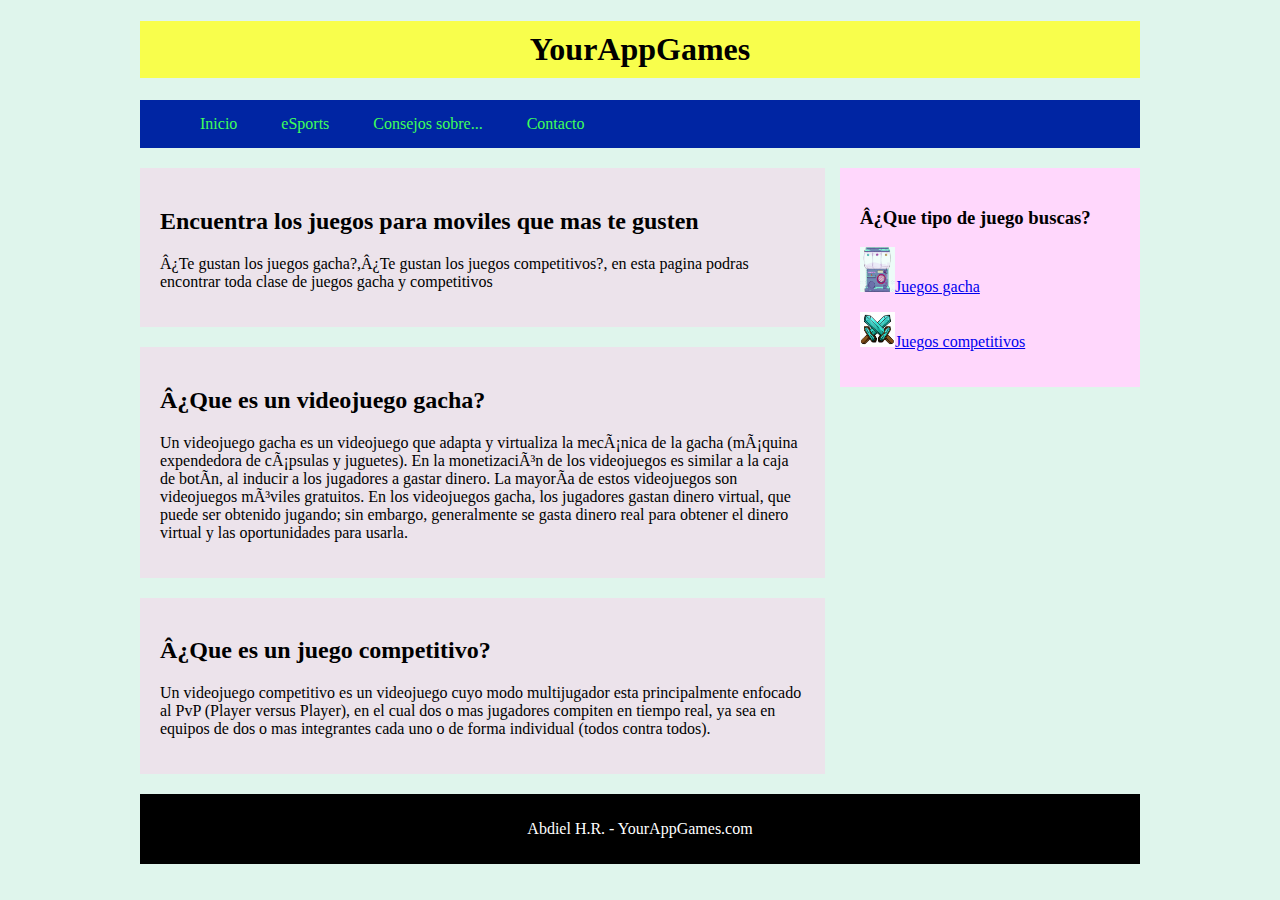
<file: index.html>
<!DOCTYPE html>
<html lang="en" >
<head>
<metacharset="UTF-8">
<title> YourAppGames </title>
<link rel="stylesheet" type="text/css" href="css/estilos.css">
</head>
<body>
  <header>
    
	<div id="titulo">
	<h1> YourAppGames </h1>
	</div>
	<nav class="navegacion">
	    <ul class="menu">
		    <li><a href="Pagina.html">Inicio</a></li>
			<li><a href="">eSports</a>
			    <ul class="submenu1">
				    <li><a href="https://es.wikipedia.org/wiki/Deportes_electr%C3%B3nicos">¿Que son los eSports?</a></li>
					<li><a href="https://www.nobbot.com/redes/como-ser-jugador-esports/">¿Como entrar a los eSports?</a></li>
					<li><a href="eSports.html">Juegos relacionados a los eSports</a></li>
				</ul>
			</li>
			<li><a href="">Consejos sobre...</a>
			    <ul class="submenu2">
				    <li><a href="ConsejosGacha.html">Juegos gacha</a></li>
					<li><a href="ConsejosPvP.html">Juegos competitivo</a></li>
				</ul>
			</li>
			<li><a href="">Contacto</a>
			    <ul class="submenu3">
				    <li><a href="https://www.facebook.com/abdiel.hernandezrivero.7">Facebook</a></li>
					<li><a href="https://twitter.com/LancerRox">Twitter</a></li>
				</ul>
			</li>
		</ul>
	</nav>
  </header>
  
  <section class= "main">
     <section class= "articles">
	     <article>
		     <h2>Encuentra los juegos para moviles que mas te gusten</h2>
			 <p>¿Te gustan los juegos gacha?,¿Te gustan los juegos competitivos?, en esta pagina podras encontrar toda clase de juegos gacha y competitivos</p>
		 </article> 
	   	 <article>
			 <h2>¿Que es un videojuego gacha?</h2>
			 <p>Un videojuego gacha es un videojuego que adapta y virtualiza la mecánica de la gacha (máquina expendedora de cápsulas y juguetes). En la monetización de los videojuegos es similar a la caja de botín, al inducir a los jugadores a gastar dinero. La mayoría de estos videojuegos son videojuegos móviles gratuitos. En los videojuegos gacha, los jugadores gastan dinero virtual, que puede ser obtenido jugando; sin embargo, generalmente se gasta dinero real para obtener el dinero virtual y las oportunidades para usarla.</p>
		 </article>
		 <article>
			 <h2>¿Que es un juego competitivo?</h2>
			 <p>Un videojuego competitivo es un videojuego cuyo modo multijugador esta principalmente enfocado al PvP (Player versus Player), en el cual dos o mas jugadores compiten en tiempo real, ya sea en equipos de dos o mas integrantes cada uno o de forma individual (todos contra todos).</p>
		 </article>
	</section>
	<aside>
	     <h3>¿Que tipo de juego buscas?</h3>
		 <p><a href="Gacha.html"><img src="img/gacha.png" style="width:35px;height:45px;">Juegos gacha</a></p>
		 <p><a href="Competitivo.html"><img src="img/PvP.png" style="width:35px;height:35px;">Juegos competitivos</a></p>
	</aside>
	</section>
	<footer>
	  <p>Abdiel H.R. - YourAppGames.com</p>
	</footer>
</body>
</html>
</file>
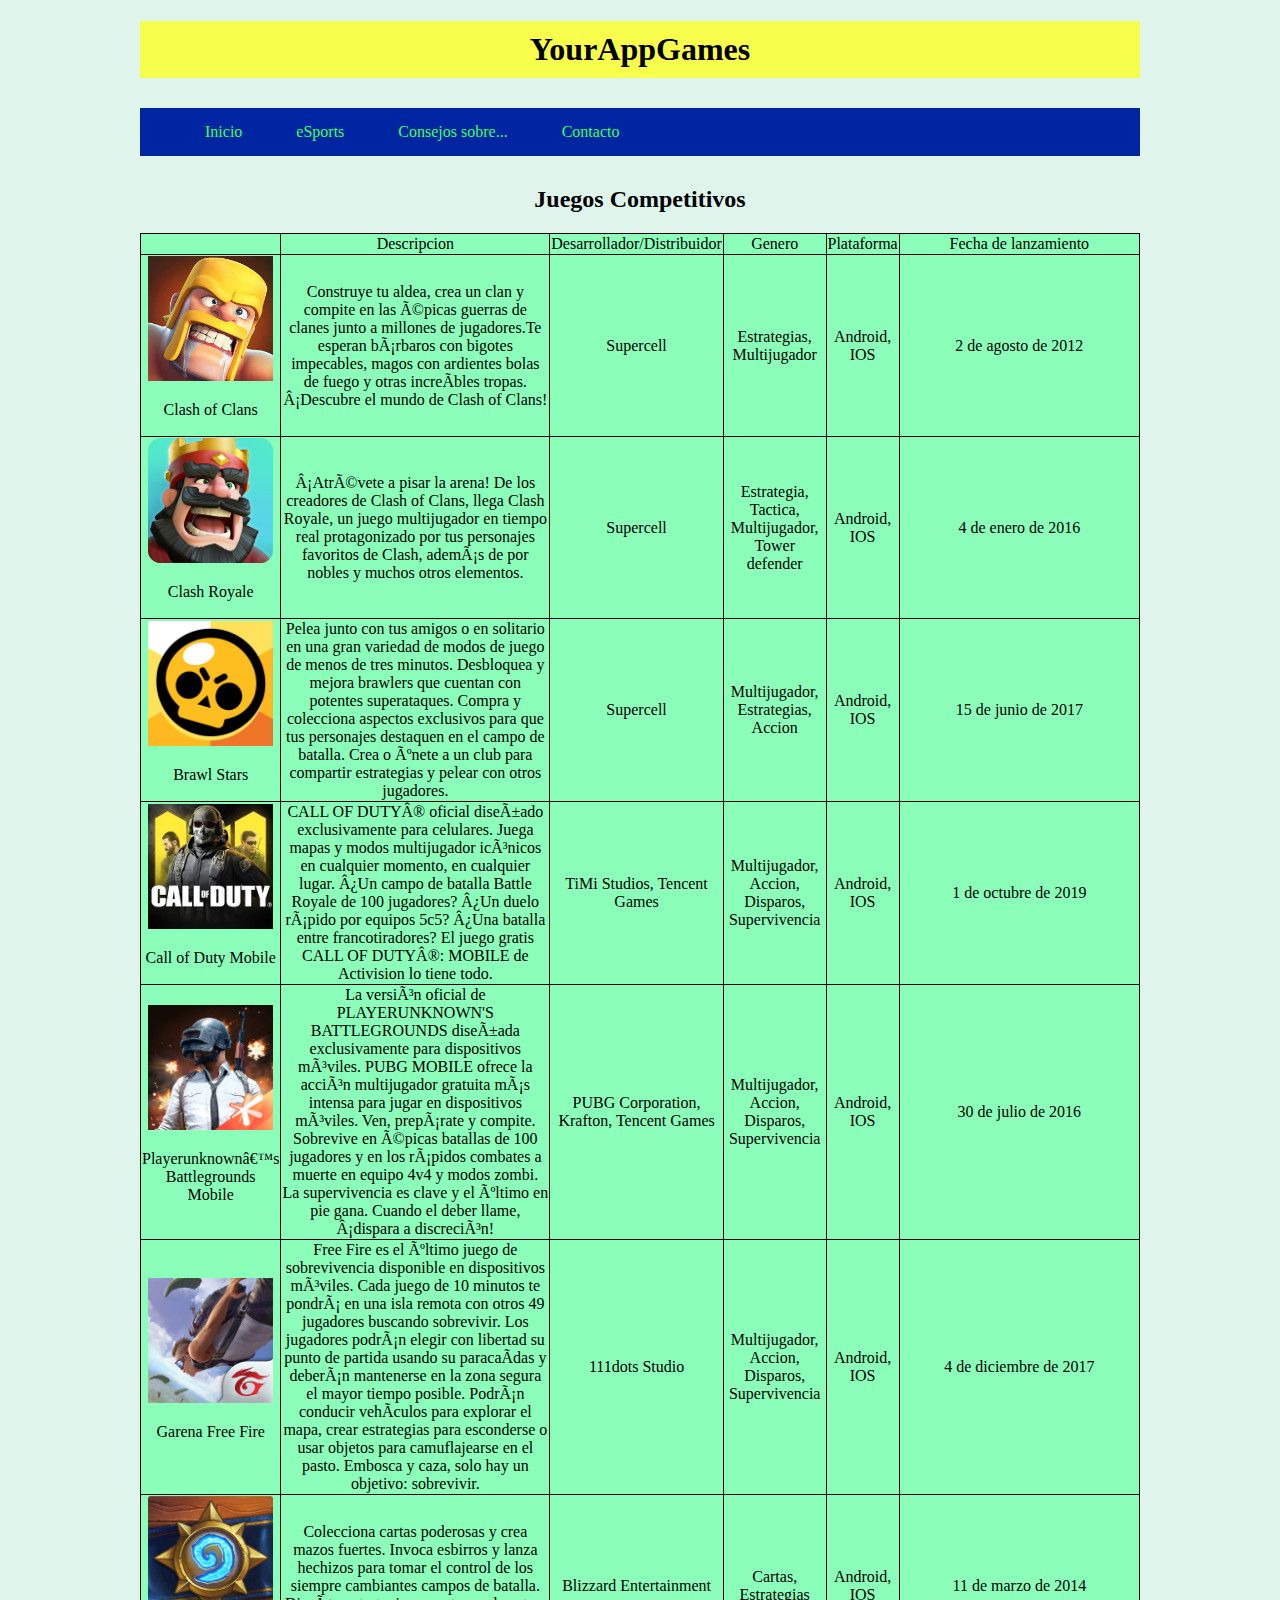
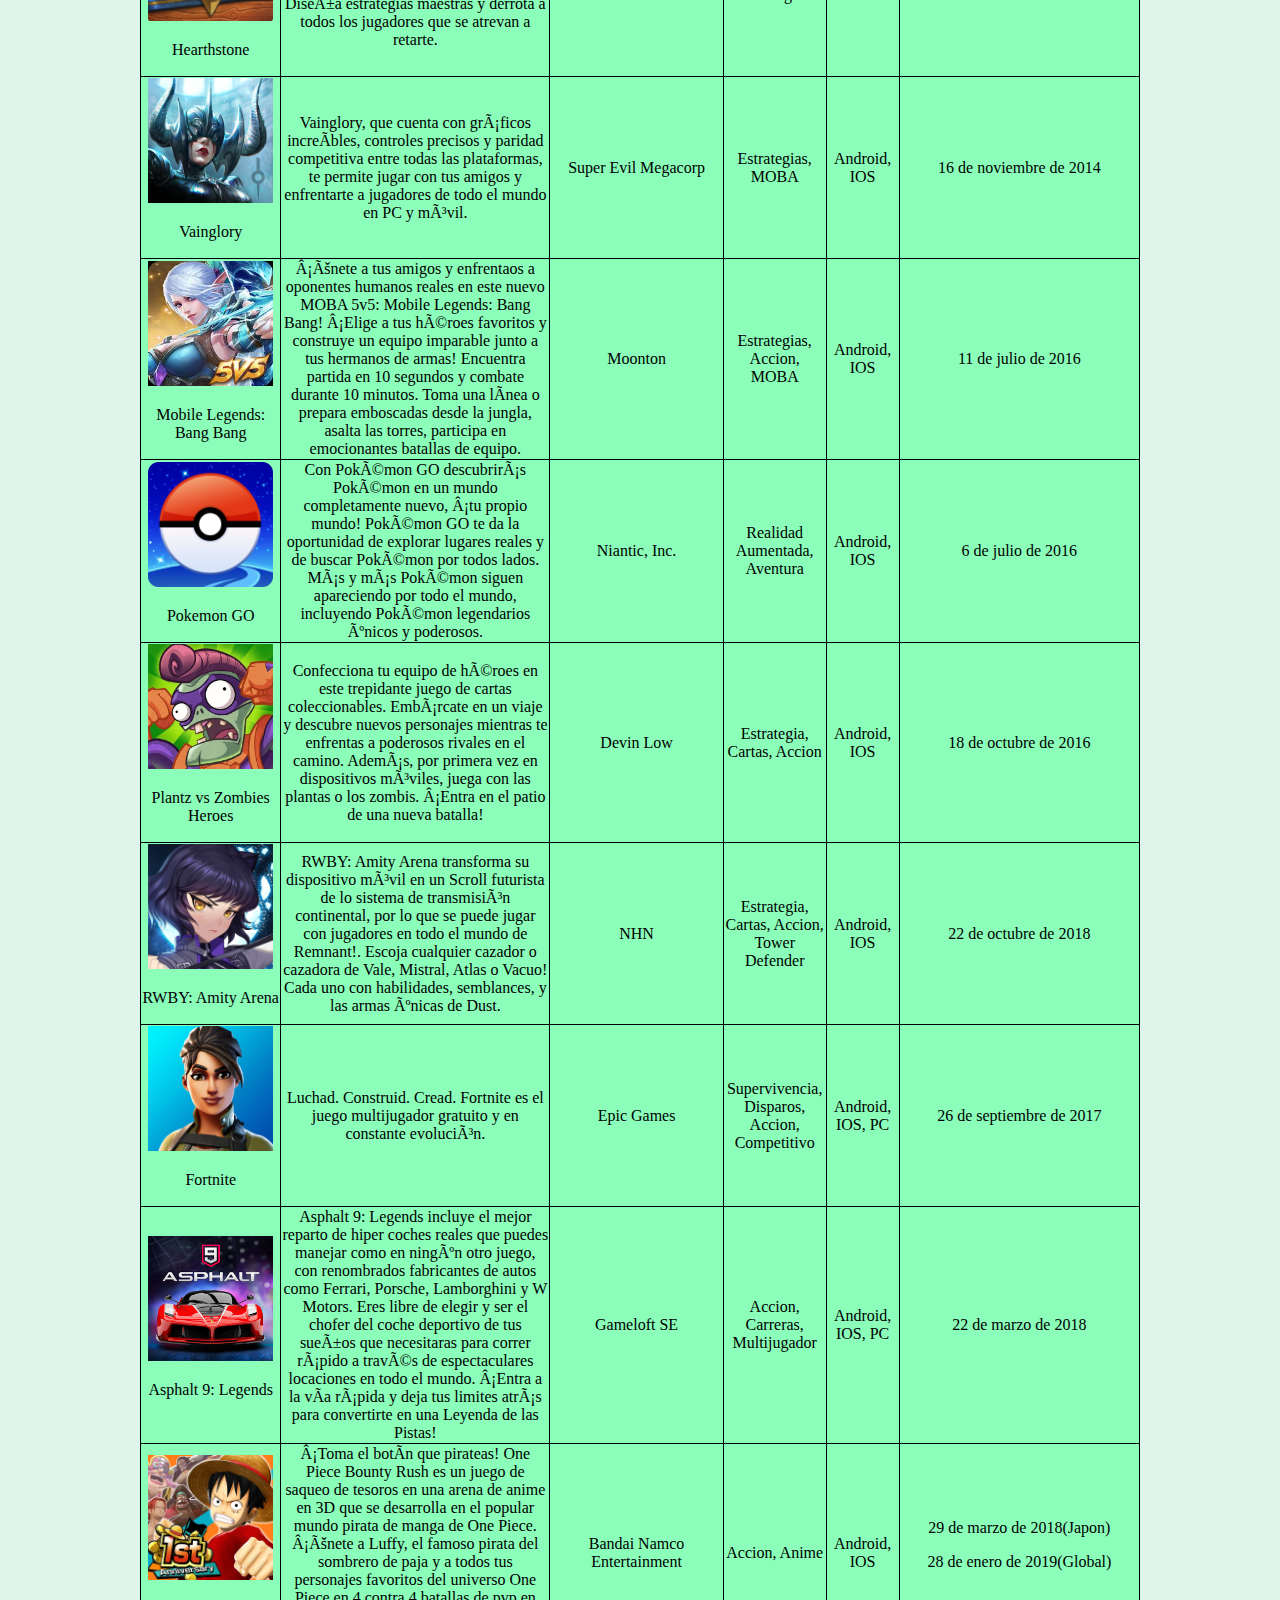
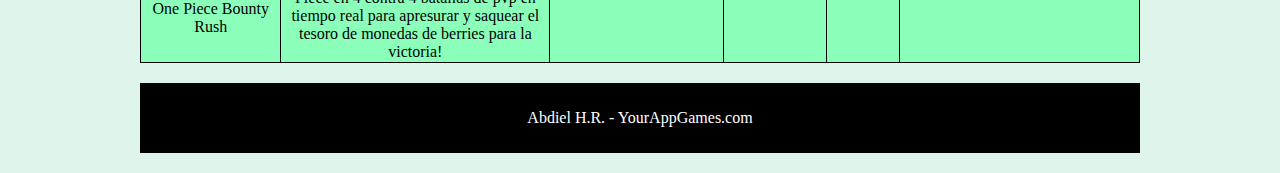
<file: Competitivo.html>
<!DOCTYPE html>
<html>
<head>
<metacharset="UTF-8">
<title> Juegos Competitivos </title>
<link rel="stylesheet" type="text/css" href="css/estilospvp.css">
</head>
<body>
<header>
    
	<div id="titulo">
	<h1> YourAppGames </h1>
	</div>
	<nav class="navegacion">
	    <ul class="menu">
		    <li><a href="Pagina.html">Inicio</a></li>
			<li><a href="">eSports</a>
			    <ul class="submenu1">
				    <li><a href="https://es.wikipedia.org/wiki/Deportes_electr%C3%B3nicos">¿Que son los eSports?</a></li>
					<li><a href="https://www.nobbot.com/redes/como-ser-jugador-esports/">¿Como entrar a los eSports?</a></li>
					<li><a href="eSports.html">Juegos relacionados a los eSports</a></li>
				</ul>
			</li>
			<li><a href="">Consejos sobre...</a>
			    <ul class="submenu2">
				    <li><a href="ConsejosGacha.html">Juegos gacha</a></li>
					<li><a href="ConsejosPvP.html">Juegos competitivo</a></li>
				</ul>
			</li>
			<li><a href="">Contacto</a>
			    <ul class="submenu3">
				    <li><a href="https://www.facebook.com/abdiel.hernandezrivero.7">Facebook</a></li>
					<li><a href="https://twitter.com/LancerRox">Twitter</a></li>
				</ul>
			</li>
		</ul>
	</nav>
  </header>
  
 <h2>Juegos Competitivos</h2>
 
    <table>
	    <tr>
		    <td width="125px" ></td>
			<td width="275px">Descripcion</td>
			<td width="100px">Desarrollador/Distribuidor</td>
			<td width="100px">Genero</td>
			<td width="50px">Plataforma</td>
			<td width="250px">Fecha de lanzamiento</td>
		</tr>
		<tr>
		    <td><img src="img/CoC.jpg" width="125px"><p>Clash of Clans</p></td>
			<td>Construye tu aldea, crea un clan y compite en las épicas guerras de clanes junto a millones de jugadores.Te esperan bárbaros con bigotes impecables, magos con ardientes bolas de fuego y otras increíbles tropas. ¡Descubre el mundo de Clash of Clans!</td>
			<td>Supercell</td>
			<td>Estrategias, Multijugador</td>
			<td>Android, IOS</td>
			<td>2 de agosto de 2012</td>
		</tr>
		<tr>
		    <td><img src="img/CR.png" width="125px"><p>Clash Royale</p></td>
			<td>¡Atrévete a pisar la arena! De los creadores de Clash of Clans, llega Clash Royale, un juego multijugador en tiempo real protagonizado por tus personajes favoritos de Clash, además de por nobles y muchos otros elementos.</td>
			<td>Supercell</td>
			<td>Estrategia, Tactica, Multijugador, Tower defender</td>
			<td>Android, IOS</td>
			<td>4 de enero de 2016</td>
		</tr>
		<tr>
		    <td><img src="img/BS.png" width="125px"><p>Brawl Stars</p></td>
			<td>Pelea junto con tus amigos o en solitario en una gran variedad de modos de juego de menos de tres minutos. Desbloquea y mejora brawlers que cuentan con potentes superataques. Compra y colecciona aspectos exclusivos para que tus personajes destaquen en el campo de batalla. Crea o únete a un club para compartir estrategias y pelear con otros jugadores.</td>
			<td>Supercell</td>
			<td>Multijugador, Estrategias, Accion</td>
			<td>Android, IOS</td>
			<td>15 de junio de 2017</td>
		</tr>
		<tr>
		    <td><img src="img/COD.jpg" width="125px"><p>Call of Duty Mobile</p></td>
			<td>CALL OF DUTY® oficial diseñado exclusivamente para celulares. Juega mapas y modos multijugador icónicos en cualquier momento, en cualquier lugar. ¿Un campo de batalla Battle Royale de 100 jugadores? ¿Un duelo rápido por equipos 5c5? ¿Una batalla entre francotiradores? El juego gratis CALL OF DUTY®: MOBILE de Activision lo tiene todo.</td>
			<td> TiMi Studios, Tencent Games</td>
			<td>Multijugador, Accion, Disparos, Supervivencia</td>
			<td>Android, IOS</td>
			<td>1 de octubre de 2019</td>
		</tr>
		<tr>
		    <td><img src="img/PUBG.png" width="125px"><p>Playerunknown’s Battlegrounds Mobile</p></td>
			<td>La versión oficial de PLAYERUNKNOWN'S BATTLEGROUNDS diseñada exclusivamente para dispositivos móviles. PUBG MOBILE ofrece la acción multijugador gratuita más intensa para jugar en dispositivos móviles. Ven, prepárate y compite. Sobrevive en épicas batallas de 100 jugadores y en los rápidos combates a muerte en equipo 4v4 y modos zombi. La supervivencia es clave y el último en pie gana. Cuando el deber llame, ¡dispara a discreción!</td>
			<td> PUBG Corporation, Krafton, Tencent Games</td>
			<td>Multijugador, Accion, Disparos, Supervivencia</td>
			<td>Android, IOS</td>
			<td>30 de julio de 2016</td>
		</tr>
		<tr>
		    <td><img src="img/FF.png" width="125px"><p>Garena Free Fire</p></td>
			<td>Free Fire es el último juego de sobrevivencia disponible en dispositivos móviles. Cada juego de 10 minutos te pondrá en una isla remota con otros 49 jugadores buscando sobrevivir. Los jugadores podrán elegir con libertad su punto de partida usando su paracaídas y deberán mantenerse en la zona segura el mayor tiempo posible. Podrán conducir vehículos para explorar el mapa, crear estrategias para esconderse o usar objetos para camuflajearse en el pasto. Embosca y caza, solo hay un objetivo: sobrevivir.</td>
			<td>111dots Studio</td>
			<td>Multijugador, Accion, Disparos, Supervivencia</td>
			<td>Android, IOS</td>
			<td>4 de diciembre de 2017</td>
		</tr>
		<tr>
		    <td><img src="img/H.png" width="125px"><p>Hearthstone</p></td>
			<td>Colecciona cartas poderosas y crea mazos fuertes. Invoca esbirros y lanza hechizos para tomar el control de los siempre cambiantes campos de batalla. Diseña estrategias maestras y derrota a todos los jugadores que se atrevan a retarte.</td>
			<td>Blizzard Entertainment</td>
			<td>Cartas, Estrategias</td>
			<td>Android, IOS</td>
			<td>11 de marzo de 2014</td>
		</tr>
		<tr>
		    <td><img src="img/V.png" width="125px"><p>Vainglory</p></td>
			<td>Vainglory, que cuenta con gráficos increíbles, controles precisos y paridad competitiva entre todas las plataformas, te permite jugar con tus amigos y enfrentarte a jugadores de todo el mundo en PC y móvil.</td>
			<td> Super Evil Megacorp</td>
			<td>Estrategias, MOBA</td>
			<td>Android, IOS</td>
			<td>16 de noviembre de 2014</td>
		</tr>
		<tr>
		    <td><img src="img/ML.jpg" width="125px"><p>Mobile Legends: Bang Bang</p></td>
			<td>¡Únete a tus amigos y enfrentaos a oponentes humanos reales en este nuevo MOBA 5v5: Mobile Legends: Bang Bang! ¡Elige a tus héroes favoritos y construye un equipo imparable junto a tus hermanos de armas! Encuentra partida en 10 segundos y combate durante 10 minutos. Toma una línea o prepara emboscadas desde la jungla, asalta las torres, participa en emocionantes batallas de equipo.</td>
			<td>Moonton</td>
			<td>Estrategias, Accion, MOBA</td>
			<td>Android, IOS</td>
			<td>11 de julio de 2016</td>
		</tr>
		<tr>
		    <td><img src="img/PKGO.png" width="125px"><p>Pokemon GO</p></td>
			<td>Con Pokémon GO descubrirás Pokémon en un mundo completamente nuevo, ¡tu propio mundo! Pokémon GO te da la oportunidad de explorar lugares reales y de buscar Pokémon por todos lados. Más y más Pokémon siguen apareciendo por todo el mundo, incluyendo Pokémon legendarios únicos y poderosos.</td>
			<td> Niantic, Inc.</td>
			<td>Realidad Aumentada, Aventura</td>
			<td>Android, IOS</td>
			<td> 6 de julio de 2016</td>
		</tr>
		<tr>
		    <td><img src="img/PvZH.jpg" width="125px"><p>Plantz vs Zombies Heroes</p></td>
			<td>Confecciona tu equipo de héroes en este trepidante juego de cartas coleccionables. Embárcate en un viaje y descubre nuevos personajes mientras te enfrentas a poderosos rivales en el camino. Además, por primera vez en dispositivos móviles, juega con las plantas o los zombis. ¡Entra en el patio de una nueva batalla!</td>
			<td> Devin Low</td>
			<td>Estrategia, Cartas, Accion</td>
			<td>Android, IOS</td>
			<td>18 de octubre de 2016</td>
		</tr>
		<tr>
		    <td><img src="img/RWBY.png" width="125px"><p>RWBY: Amity Arena</p></td>
			<td>RWBY: Amity Arena transforma su dispositivo móvil en un Scroll futurista de lo sistema de transmisión continental, por lo que se puede jugar con jugadores en todo el mundo de Remnant!. Escoja cualquier cazador o cazadora de Vale, Mistral, Atlas o Vacuo! Cada uno con habilidades, semblances, y las armas únicas de Dust.</td>
			<td>NHN</td>
			<td>Estrategia, Cartas, Accion, Tower Defender</td>
			<td>Android, IOS</td>
			<td>22 de octubre de 2018</td>
		</tr>
		<tr>
		    <td><img src="img/Fort.jpg" width="125px"><p>Fortnite</p></td>
			<td>Luchad. Construid. Cread. Fortnite es el juego multijugador gratuito y en constante evolución.</td>
			<td>Epic Games</td>
			<td>Supervivencia, Disparos, Accion, Competitivo</td>
			<td>Android, IOS, PC</td>
			<td>26 de septiembre de 2017</td>
		</tr>
		<tr>
		    <td><img src="img/A9.jpg" width="125px"><p>Asphalt 9: Legends</p></td>
			<td>Asphalt 9: Legends incluye el mejor reparto de hiper coches reales que puedes manejar como en ningún otro juego, con renombrados fabricantes de autos como Ferrari, Porsche, Lamborghini y W Motors. Eres libre de elegir y ser el chofer del coche deportivo de tus sueños que necesitaras para correr rápido a través de espectaculares locaciones en todo el mundo. ¡Entra a la vía rápida y deja tus limites atrás para convertirte en una Leyenda de las Pistas!</td>
			<td>Gameloft SE</td>
			<td>Accion, Carreras, Multijugador</td>
			<td>Android, IOS, PC</td>
			<td>22 de marzo de 2018</td>
		</tr>
		<tr>
		    <td><img src="img/OPBR.png" width="125px"><p>One Piece Bounty Rush</p></td>
			<td>¡Toma el botín que pirateas! One Piece Bounty Rush es un juego de saqueo de tesoros en una arena de anime en 3D que se desarrolla en el popular mundo pirata de manga de One Piece. ¡Únete a Luffy, el famoso pirata del sombrero de paja y a todos tus personajes favoritos del universo One Piece en 4 contra 4 batallas de pvp en tiempo real para apresurar y saquear el tesoro de monedas de berries para la victoria!</td>
			<td>Bandai Namco Entertainment</td>
			<td>Accion, Anime</td>
			<td>Android, IOS</td>
			<td>29 de marzo de 2018(Japon)<p>28 de enero de 2019(Global)</p></td>
		</tr>
	</table>
	<footer>
	  <p>Abdiel H.R. - YourAppGames.com</p>
	</footer>
</body>
</html>
</file>
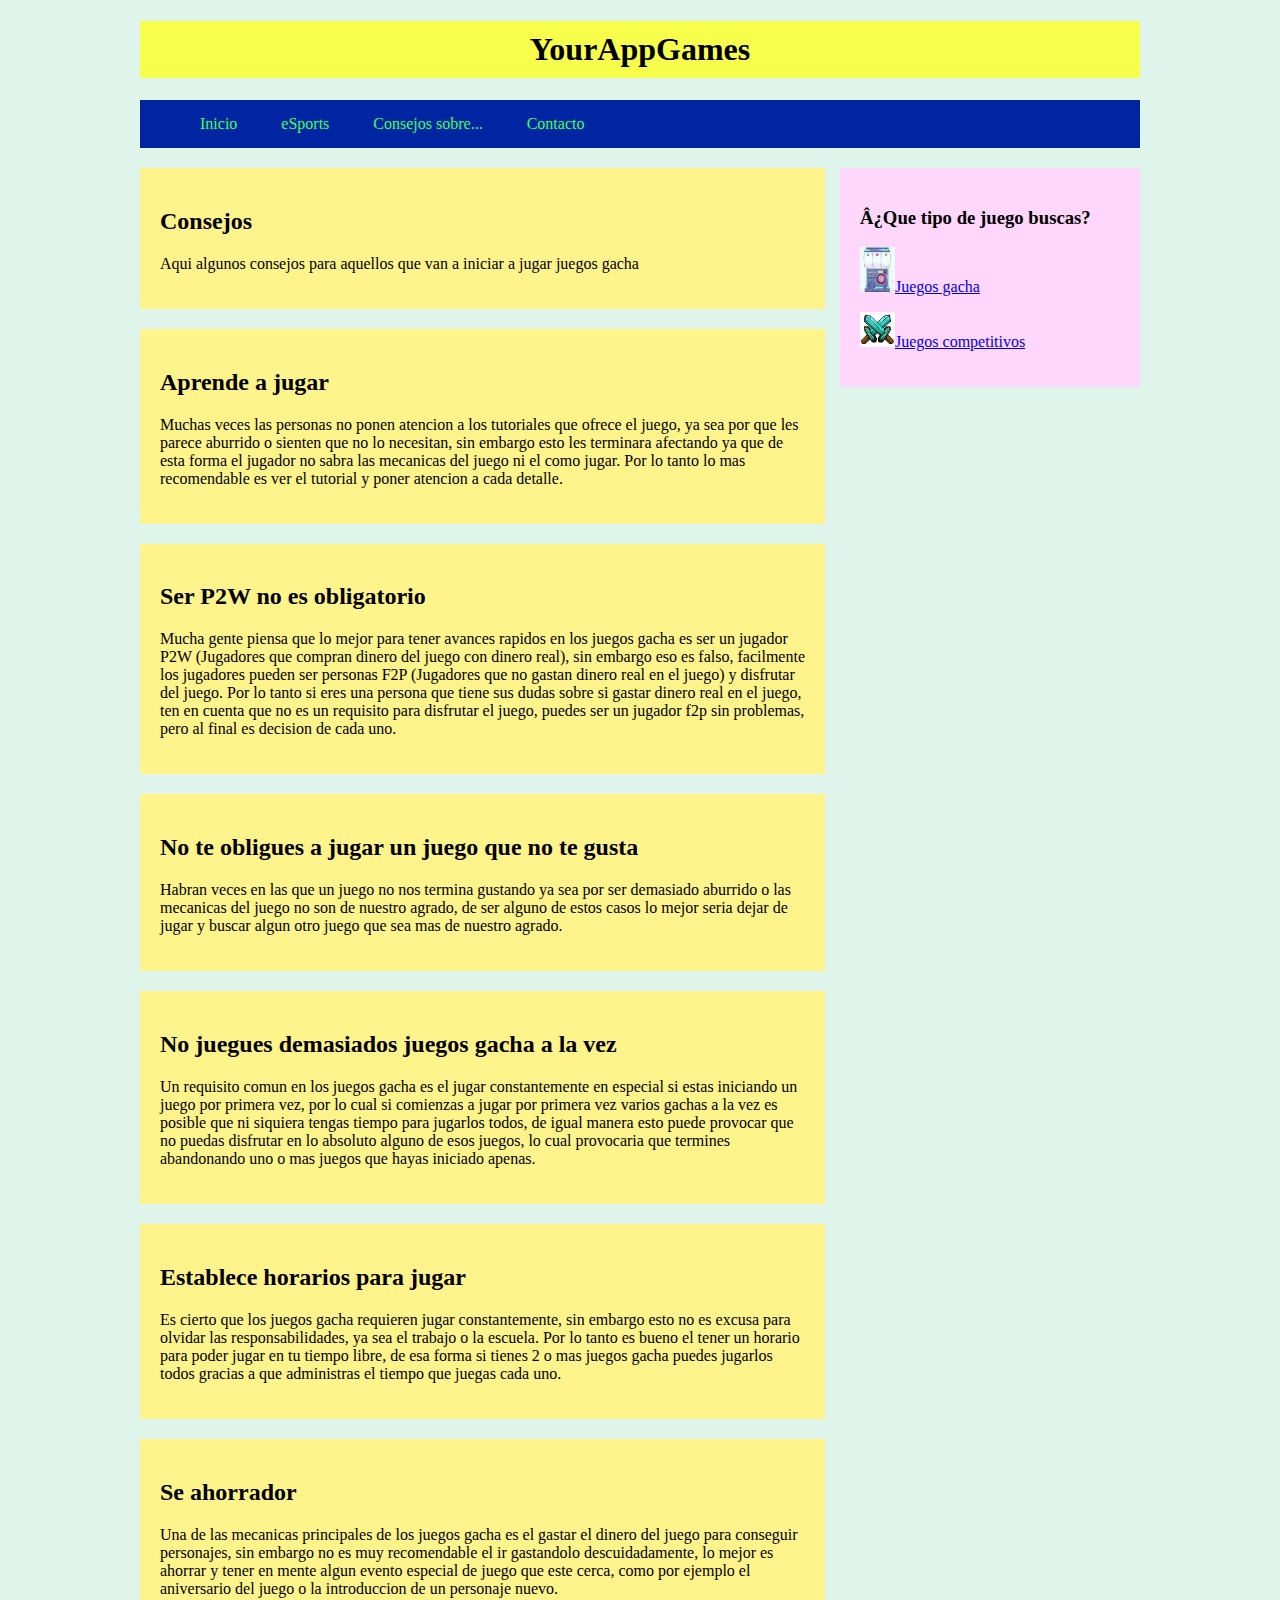
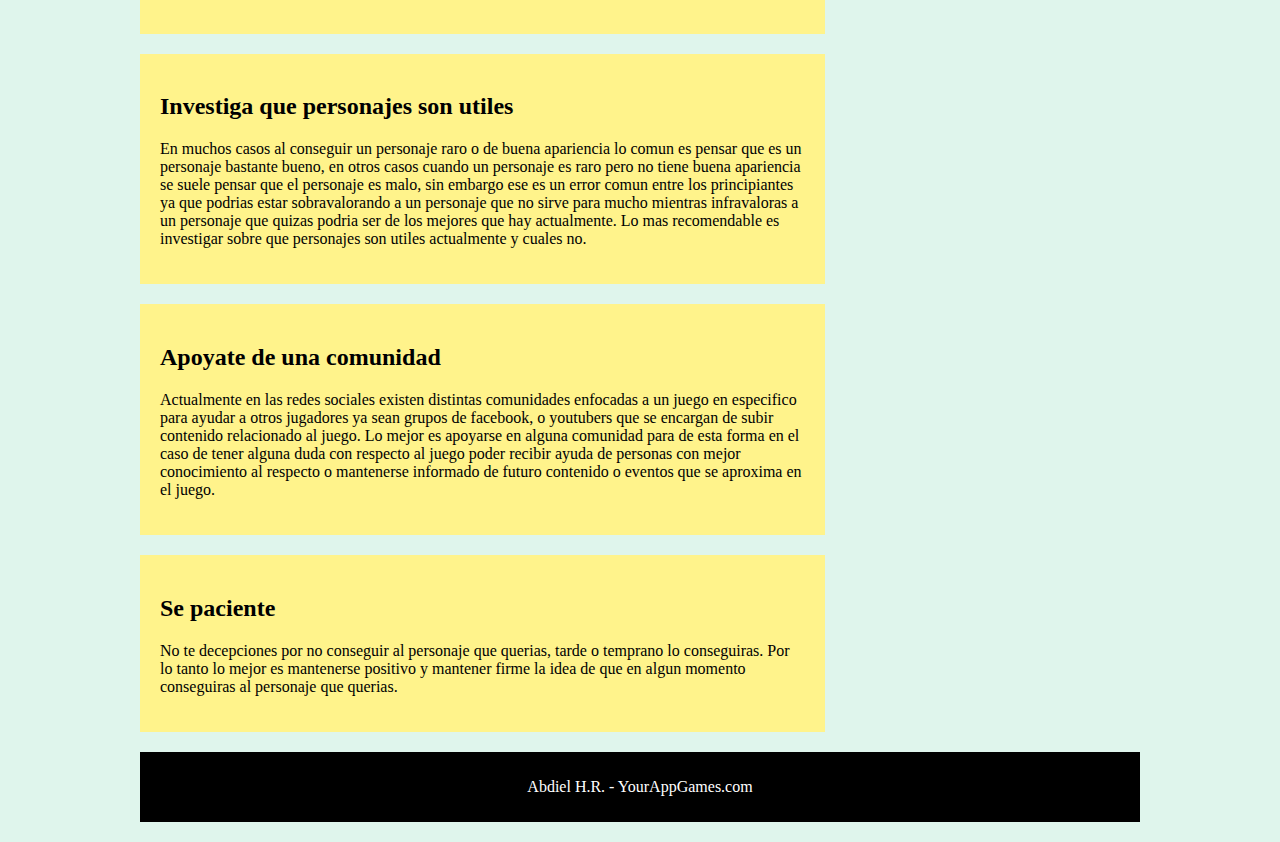
<file: ConsejosGacha.html>
<!DOCTYPE html>
<html lang="en" >
<head>
<metacharset="UTF-8">
<title> Consejos sobre juegos gacha </title>
<link rel="stylesheet" type="text/css" href="css/estilosCG.css">
</head>
<body>
  <header>
    
	<div id="titulo">
	<h1> YourAppGames </h1>
	</div>
	<nav class="navegacion">
	    <ul class="menu">
		    <li><a href="Pagina.html">Inicio</a></li>
			<li><a href="">eSports</a>
			    <ul class="submenu1">
				    <li><a href="https://es.wikipedia.org/wiki/Deportes_electr%C3%B3nicos">¿Que son los eSports?</a></li>
					<li><a href="https://www.nobbot.com/redes/como-ser-jugador-esports/">¿Como entrar a los eSports?</a></li>
					<li><a href="eSports.html">Juegos relacionados a los eSports</a></li>
				</ul>
			</li>
			<li><a href="">Consejos sobre...</a>
			    <ul class="submenu2">
				    <li><a href="ConsejosGacha.html">Juegos gacha</a></li>
					<li><a href="ConsejosPvP.html">Juegos competitivo</a></li>
				</ul>
			</li>
			<li><a href="">Contacto</a>
			    <ul class="submenu3">
				    <li><a href="https://www.facebook.com/abdiel.hernandezrivero.7">Facebook</a></li>
					<li><a href="https://twitter.com/LancerRox">Twitter</a></li>
				</ul>
			</li>
		</ul>
	</nav>
  </header>
  
  <section class= "main">
     <section class= "articles">
	     <article>
		     <h2>Consejos</h2>
			 <p>Aqui algunos consejos para aquellos que van a iniciar a jugar juegos gacha</p>
		 </article> 
	   	 <article>
			 <h2>Aprende a jugar</h2>
			 <p>Muchas veces las personas no ponen atencion a los tutoriales que ofrece el juego, ya sea por que les parece aburrido o sienten que no lo necesitan, sin embargo esto les terminara afectando ya que de esta forma el jugador no sabra las mecanicas del juego ni el como jugar. Por lo tanto lo mas recomendable es ver el tutorial y poner atencion a cada detalle.</p>
		 </article>
		 <article>
			 <h2>Ser P2W no es obligatorio</h2>
			 <p>Mucha gente piensa que lo mejor para tener avances rapidos en los juegos gacha es ser un jugador P2W (Jugadores que compran dinero del juego con dinero real), sin embargo eso es falso, facilmente los jugadores pueden ser personas F2P (Jugadores que no gastan dinero real en el juego) y disfrutar del juego. Por lo tanto si eres una persona que tiene sus dudas sobre si gastar dinero real en el juego, ten en cuenta que no es un requisito para disfrutar el juego, puedes ser un jugador f2p sin problemas, pero al final es decision de cada uno.</p>
		 </article>
		 <article>
			 <h2>No te obligues a jugar un juego que no te gusta</h2>
			 <p>Habran veces en las que un juego no nos termina gustando ya sea por ser demasiado aburrido o las mecanicas del juego no son de nuestro agrado, de ser alguno de estos casos lo mejor seria dejar de jugar y buscar algun otro juego que sea mas de nuestro agrado.</p>
		 </article>
		 <article>
			 <h2>No juegues demasiados juegos gacha a la vez</h2>
			 <p>Un requisito comun en los juegos gacha es el jugar constantemente en especial si estas iniciando un juego por primera vez, por lo cual si comienzas a jugar por primera vez varios gachas a la vez es posible que ni siquiera tengas tiempo para jugarlos todos, de igual manera esto puede provocar que no puedas disfrutar en lo absoluto alguno de esos juegos, lo cual provocaria que termines abandonando uno o mas juegos que hayas iniciado apenas.</p>
		 </article>
		 <article>
			 <h2>Establece horarios para jugar</h2>
			 <p>Es cierto que los juegos gacha requieren jugar constantemente, sin embargo esto no es excusa para olvidar las responsabilidades, ya sea el trabajo o la escuela. Por lo tanto es bueno el tener un horario para poder jugar en tu tiempo libre, de esa forma si tienes 2 o mas juegos gacha puedes jugarlos todos gracias a que administras el tiempo que juegas cada uno.</p>
		 </article>
		 <article>
			 <h2>Se ahorrador</h2>
			 <p>Una de las mecanicas principales de los juegos gacha es el gastar el dinero del juego para conseguir personajes, sin embargo no es muy recomendable el ir gastandolo descuidadamente, lo mejor es ahorrar y tener en mente algun evento especial de juego que este cerca, como por ejemplo el aniversario del juego o la introduccion de un personaje nuevo.</p>
		 </article>
		 <article>
			 <h2>Investiga que personajes son utiles</h2>
			 <p>En muchos casos al conseguir un personaje raro o de buena apariencia lo comun es pensar que es un personaje bastante bueno, en otros casos cuando un personaje es raro pero no tiene buena apariencia se suele pensar que el personaje es malo, sin embargo ese es un error comun entre los principiantes ya que podrias estar sobravalorando a un personaje que no sirve para mucho mientras infravaloras a un personaje que quizas podria ser de los mejores que hay actualmente. Lo mas recomendable es investigar sobre que personajes son utiles actualmente y cuales no.</p>
		 </article>
		 <article>
			 <h2>Apoyate de una comunidad</h2>
			 <p>Actualmente en las redes sociales existen distintas comunidades enfocadas a un juego en especifico para ayudar a otros jugadores ya sean grupos de facebook, o youtubers que se encargan de subir contenido relacionado al juego. Lo mejor es apoyarse en alguna comunidad para de esta forma en el caso de tener alguna duda con respecto al juego poder recibir ayuda de personas con mejor conocimiento al respecto o mantenerse informado de futuro contenido o eventos que se aproxima en el juego.</p>
		 </article>
		 <article>
		     <h2>Se paciente</h2>
			 <p>No te decepciones por no conseguir al personaje que querias, tarde o temprano lo conseguiras. Por lo tanto lo mejor es mantenerse positivo y mantener firme la idea de que en algun momento conseguiras al personaje que querias.</p>
		 </article> 
	</section>
	<aside>
	     <h3>¿Que tipo de juego buscas?</h3>
		 <p><a href="Gacha.html"><img src="img/gacha.png" style="width:35px;height:45px;">Juegos gacha</a></p>
		 <p><a href="Competitivo.html"><img src="img/PvP.png" style="width:35px;height:35px;">Juegos competitivos</a></p>
	</aside>
	</section>
	<footer>
	  <p>Abdiel H.R. - YourAppGames.com</p>
	</footer>
</body>
</html>
</file>
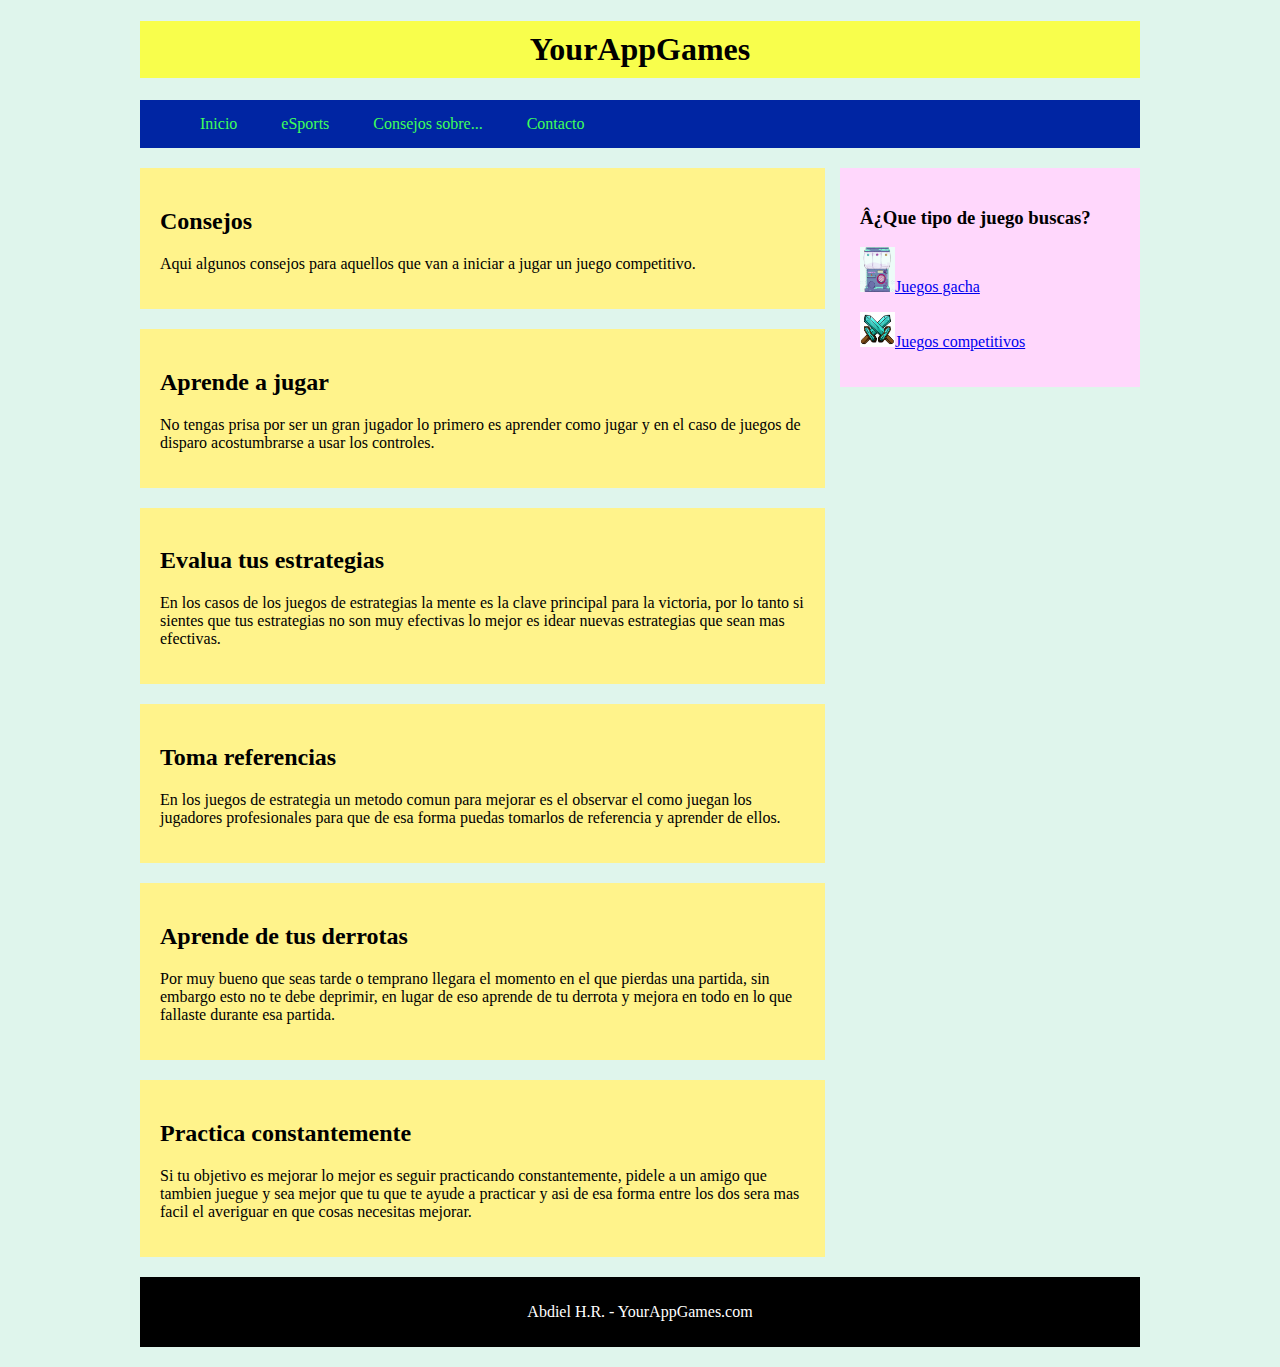
<file: ConsejosPvP.html>
<!DOCTYPE html>
<html lang="en" >
<head>
<metacharset="UTF-8">
<title> Consejos sobre juegos competitivos </title>
<link rel="stylesheet" type="text/css" href="css/estilosCC.css">
</head>
<body>
  <header>
    
	<div id="titulo">
	<h1> YourAppGames </h1>
	</div>
	<nav class="navegacion">
	    <ul class="menu">
		    <li><a href="Pagina.html">Inicio</a></li>
			<li><a href="">eSports</a>
			    <ul class="submenu1">
				    <li><a href="https://es.wikipedia.org/wiki/Deportes_electr%C3%B3nicos">¿Que son los eSports?</a></li>
					<li><a href="https://www.nobbot.com/redes/como-ser-jugador-esports/">¿Como entrar a los eSports?</a></li>
					<li><a href="eSports.html">Juegos relacionados a los eSports</a></li>
				</ul>
			</li>
			<li><a href="">Consejos sobre...</a>
			    <ul class="submenu2">
				    <li><a href="ConsejosGacha.html">Juegos gacha</a></li>
					<li><a href="ConsejosPvP.html">Juegos competitivo</a></li>
				</ul>
			</li>
			<li><a href="">Contacto</a>
			    <ul class="submenu3">
				    <li><a href="https://www.facebook.com/abdiel.hernandezrivero.7">Facebook</a></li>
					<li><a href="https://twitter.com/LancerRox">Twitter</a></li>
				</ul>
			</li>
		</ul>
	</nav>
  </header>
  
  <section class= "main">
     <section class= "articles">
	     <article>
		     <h2>Consejos</h2>
			 <p>Aqui algunos consejos para aquellos que van a iniciar a jugar un juego competitivo.</p>
		 </article> 
	   	 <article>
			 <h2>Aprende a jugar</h2>
			 <p>No tengas prisa por ser un gran jugador lo primero es aprender como jugar y en el caso de juegos de disparo acostumbrarse a usar los controles.</p>
		 </article>
		 <article>
			 <h2>Evalua tus estrategias</h2>
			 <p>En los casos de los juegos de estrategias la mente es la clave principal para la victoria, por lo tanto si sientes que tus estrategias no son muy efectivas lo mejor es idear nuevas estrategias que sean mas efectivas.</p>
		 </article>
		 <article>
			 <h2>Toma referencias</h2>
			 <p>En los juegos de estrategia un metodo comun para mejorar es el observar el como juegan los jugadores profesionales para que de esa forma puedas tomarlos de referencia y aprender de ellos.</p>
		 </article>
		 <article>
			 <h2>Aprende de tus derrotas</h2>
			 <p>Por muy bueno que seas tarde o temprano llegara el momento en el que pierdas una partida, sin embargo esto no te debe deprimir, en lugar de eso aprende de tu derrota y mejora en todo en lo que fallaste durante esa partida.</p>
		 </article>
		 <article>
			 <h2>Practica constantemente</h2>
			 <p>Si tu objetivo es mejorar lo mejor es seguir practicando constantemente, pidele a un amigo que tambien juegue y sea mejor que tu que te ayude a practicar y asi de esa forma entre los dos sera mas facil el averiguar en que cosas necesitas mejorar.</p>
		 </article>
	</section>
	<aside>
	     <h3>¿Que tipo de juego buscas?</h3>
		 <p><a href="Gacha.html"><img src="img/gacha.png" style="width:35px;height:45px;">Juegos gacha</a></p>
		 <p><a href="Competitivo.html"><img src="img/PvP.png" style="width:35px;height:35px;">Juegos competitivos</a></p>
	</aside>
	</section>
	<footer>
	  <p>Abdiel H.R. - YourAppGames.com</p>
	</footer>
</body>
</html>
</file>
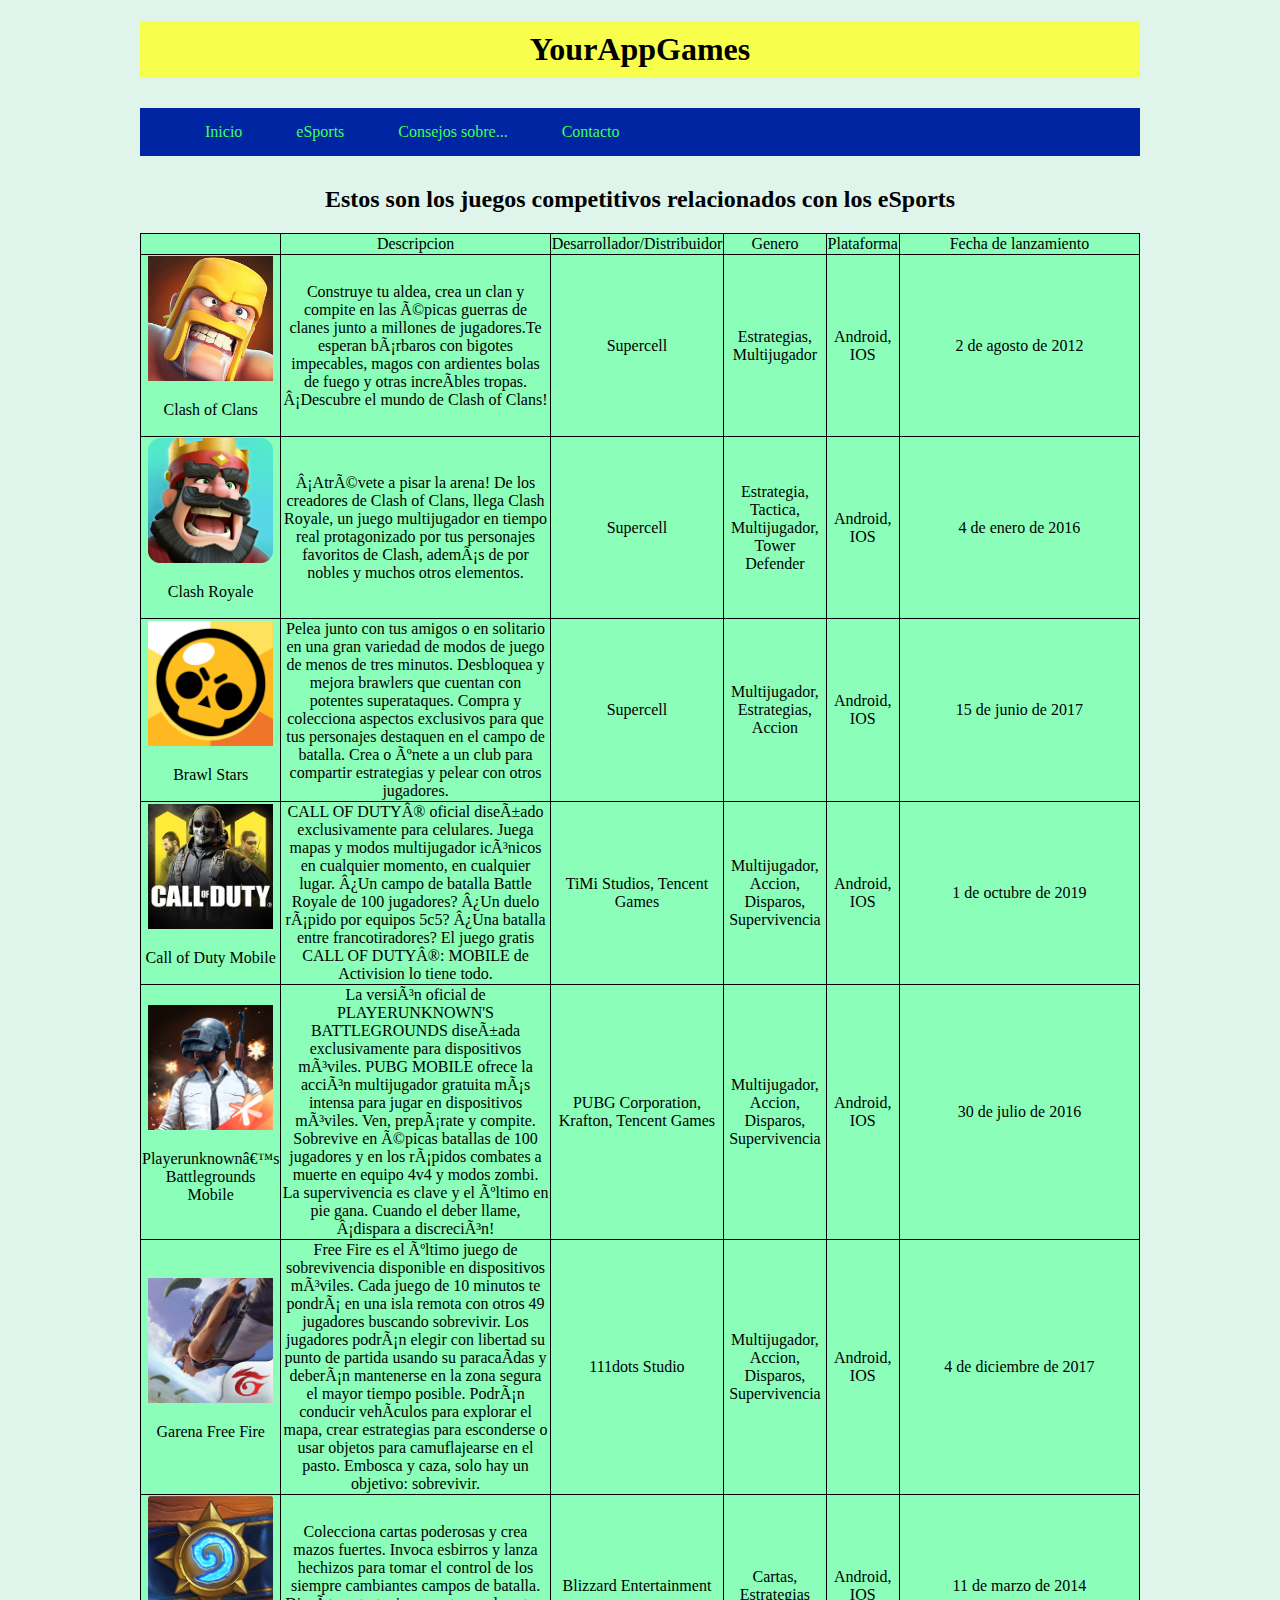
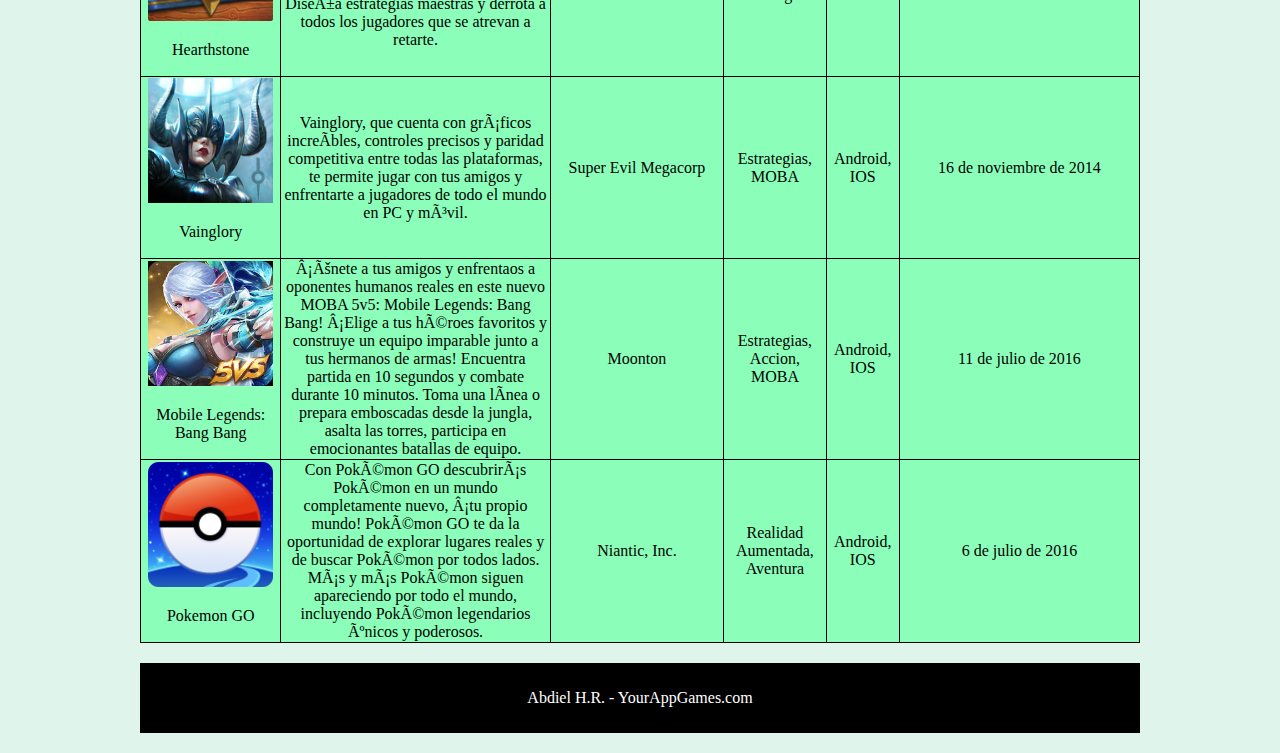
<file: eSports.html>
<!DOCTYPE html>
<html>
<head>
<metacharset="UTF-8">
<title> Juegos relacionados a los eSports </title>
<link rel="stylesheet" type="text/css" href="css/estiloseS.css">
</head>
<body>
<header>
    
	<div id="titulo">
	<h1> YourAppGames </h1>
	</div>
	<nav class="navegacion">
	    <ul class="menu">
		    <li><a href="Pagina.html">Inicio</a></li>
			<li><a href="">eSports</a>
			    <ul class="submenu1">
				    <li><a href="https://es.wikipedia.org/wiki/Deportes_electr%C3%B3nicos">¿Que son los eSports?</a></li>
					<li><a href="https://www.nobbot.com/redes/como-ser-jugador-esports/">¿Como entrar a los eSports?</a></li>
					<li><a href="eSports.html">Juegos relacionados a los eSports</a></li>
				</ul>
			</li>
			<li><a href="">Consejos sobre...</a>
			    <ul class="submenu2">
				    <li><a href="ConsejosGacha.html">Juegos gacha</a></li>
					<li><a href="ConsejosPvP.html">Juegos competitivo</a></li>
				</ul>
			</li>
			<li><a href="">Contacto</a>
			    <ul class="submenu3">
				    <li><a href="https://www.facebook.com/abdiel.hernandezrivero.7">Facebook</a></li>
					<li><a href="https://twitter.com/LancerRox">Twitter</a></li>
				</ul>
			</li>
		</ul>
	</nav>
  </header>
  
 <h2>Estos son los juegos competitivos relacionados con los eSports</h2>
 
    <table>
	    <tr>
		    <td width="125px" ></td>
			<td width="275px">Descripcion</td>
			<td width="100px">Desarrollador/Distribuidor</td>
			<td width="100px">Genero</td>
			<td width="50px">Plataforma</td>
			<td width="250px">Fecha de lanzamiento</td>
		</tr>
		<tr>
		    <td><img src="img/CoC.jpg" width="125px"><p>Clash of Clans</p></td>
			<td>Construye tu aldea, crea un clan y compite en las épicas guerras de clanes junto a millones de jugadores.Te esperan bárbaros con bigotes impecables, magos con ardientes bolas de fuego y otras increíbles tropas. ¡Descubre el mundo de Clash of Clans!</td>
			<td>Supercell</td>
			<td>Estrategias, Multijugador</td>
			<td>Android, IOS</td>
			<td>2 de agosto de 2012</td>
		</tr>
		<tr>
		    <td><img src="img/CR.png" width="125px"><p>Clash Royale</p></td>
			<td>¡Atrévete a pisar la arena! De los creadores de Clash of Clans, llega Clash Royale, un juego multijugador en tiempo real protagonizado por tus personajes favoritos de Clash, además de por nobles y muchos otros elementos.</td>
			<td>Supercell</td>
			<td>Estrategia, Tactica, Multijugador, Tower Defender</td>
			<td>Android, IOS</td>
			<td>4 de enero de 2016</td>
		</tr>
		<tr>
		    <td><img src="img/BS.png" width="125px"><p>Brawl Stars</p></td>
			<td>Pelea junto con tus amigos o en solitario en una gran variedad de modos de juego de menos de tres minutos. Desbloquea y mejora brawlers que cuentan con potentes superataques. Compra y colecciona aspectos exclusivos para que tus personajes destaquen en el campo de batalla. Crea o únete a un club para compartir estrategias y pelear con otros jugadores.</td>
			<td>Supercell</td>
			<td>Multijugador, Estrategias, Accion</td>
			<td>Android, IOS</td>
			<td>15 de junio de 2017</td>
		</tr>
		<tr>
		    <td><img src="img/COD.jpg" width="125px"><p>Call of Duty Mobile</p></td>
			<td>CALL OF DUTY® oficial diseñado exclusivamente para celulares. Juega mapas y modos multijugador icónicos en cualquier momento, en cualquier lugar. ¿Un campo de batalla Battle Royale de 100 jugadores? ¿Un duelo rápido por equipos 5c5? ¿Una batalla entre francotiradores? El juego gratis CALL OF DUTY®: MOBILE de Activision lo tiene todo.</td>
			<td> TiMi Studios, Tencent Games</td>
			<td>Multijugador, Accion, Disparos, Supervivencia</td>
			<td>Android, IOS</td>
			<td>1 de octubre de 2019</td>
		</tr>
		<tr>
		    <td><img src="img/PUBG.png" width="125px"><p>Playerunknown’s Battlegrounds Mobile</p></td>
			<td>La versión oficial de PLAYERUNKNOWN'S BATTLEGROUNDS diseñada exclusivamente para dispositivos móviles. PUBG MOBILE ofrece la acción multijugador gratuita más intensa para jugar en dispositivos móviles. Ven, prepárate y compite. Sobrevive en épicas batallas de 100 jugadores y en los rápidos combates a muerte en equipo 4v4 y modos zombi. La supervivencia es clave y el último en pie gana. Cuando el deber llame, ¡dispara a discreción!</td>
			<td> PUBG Corporation, Krafton, Tencent Games</td>
			<td>Multijugador, Accion, Disparos, Supervivencia</td>
			<td>Android, IOS</td>
			<td>30 de julio de 2016</td>
		</tr>
		<tr>
		    <td><img src="img/FF.png" width="125px"><p>Garena Free Fire</p></td>
			<td>Free Fire es el último juego de sobrevivencia disponible en dispositivos móviles. Cada juego de 10 minutos te pondrá en una isla remota con otros 49 jugadores buscando sobrevivir. Los jugadores podrán elegir con libertad su punto de partida usando su paracaídas y deberán mantenerse en la zona segura el mayor tiempo posible. Podrán conducir vehículos para explorar el mapa, crear estrategias para esconderse o usar objetos para camuflajearse en el pasto. Embosca y caza, solo hay un objetivo: sobrevivir.</td>
			<td>111dots Studio</td>
			<td>Multijugador, Accion, Disparos, Supervivencia</td>
			<td>Android, IOS</td>
			<td>4 de diciembre de 2017</td>
		</tr>
		<tr>
		    <td><img src="img/H.png" width="125px"><p>Hearthstone</p></td>
			<td>Colecciona cartas poderosas y crea mazos fuertes. Invoca esbirros y lanza hechizos para tomar el control de los siempre cambiantes campos de batalla. Diseña estrategias maestras y derrota a todos los jugadores que se atrevan a retarte.</td>
			<td>Blizzard Entertainment</td>
			<td>Cartas, Estrategias</td>
			<td>Android, IOS</td>
			<td>11 de marzo de 2014</td>
		</tr>
		<tr>
		    <td><img src="img/V.png" width="125px"><p>Vainglory</p></td>
			<td>Vainglory, que cuenta con gráficos increíbles, controles precisos y paridad competitiva entre todas las plataformas, te permite jugar con tus amigos y enfrentarte a jugadores de todo el mundo en PC y móvil.</td>
			<td> Super Evil Megacorp</td>
			<td>Estrategias, MOBA</td>
			<td>Android, IOS</td>
			<td>16 de noviembre de 2014</td>
		</tr>
		<tr>
		    <td><img src="img/ML.jpg" width="125px"><p>Mobile Legends: Bang Bang</p></td>
			<td>¡Únete a tus amigos y enfrentaos a oponentes humanos reales en este nuevo MOBA 5v5: Mobile Legends: Bang Bang! ¡Elige a tus héroes favoritos y construye un equipo imparable junto a tus hermanos de armas! Encuentra partida en 10 segundos y combate durante 10 minutos. Toma una línea o prepara emboscadas desde la jungla, asalta las torres, participa en emocionantes batallas de equipo.</td>
			<td>Moonton</td>
			<td>Estrategias, Accion, MOBA</td>
			<td>Android, IOS</td>
			<td>11 de julio de 2016</td>
		</tr>
		<tr>
		    <td><img src="img/PKGO.png" width="125px"><p>Pokemon GO</p></td>
			<td>Con Pokémon GO descubrirás Pokémon en un mundo completamente nuevo, ¡tu propio mundo! Pokémon GO te da la oportunidad de explorar lugares reales y de buscar Pokémon por todos lados. Más y más Pokémon siguen apareciendo por todo el mundo, incluyendo Pokémon legendarios únicos y poderosos.</td>
			<td> Niantic, Inc.</td>
			<td>Realidad Aumentada, Aventura</td>
			<td>Android, IOS</td>
			<td> 6 de julio de 2016</td>
		</tr>
	</table>
	<footer>
	  <p>Abdiel H.R. - YourAppGames.com</p>
	</footer>
</body>
</html>
</file>
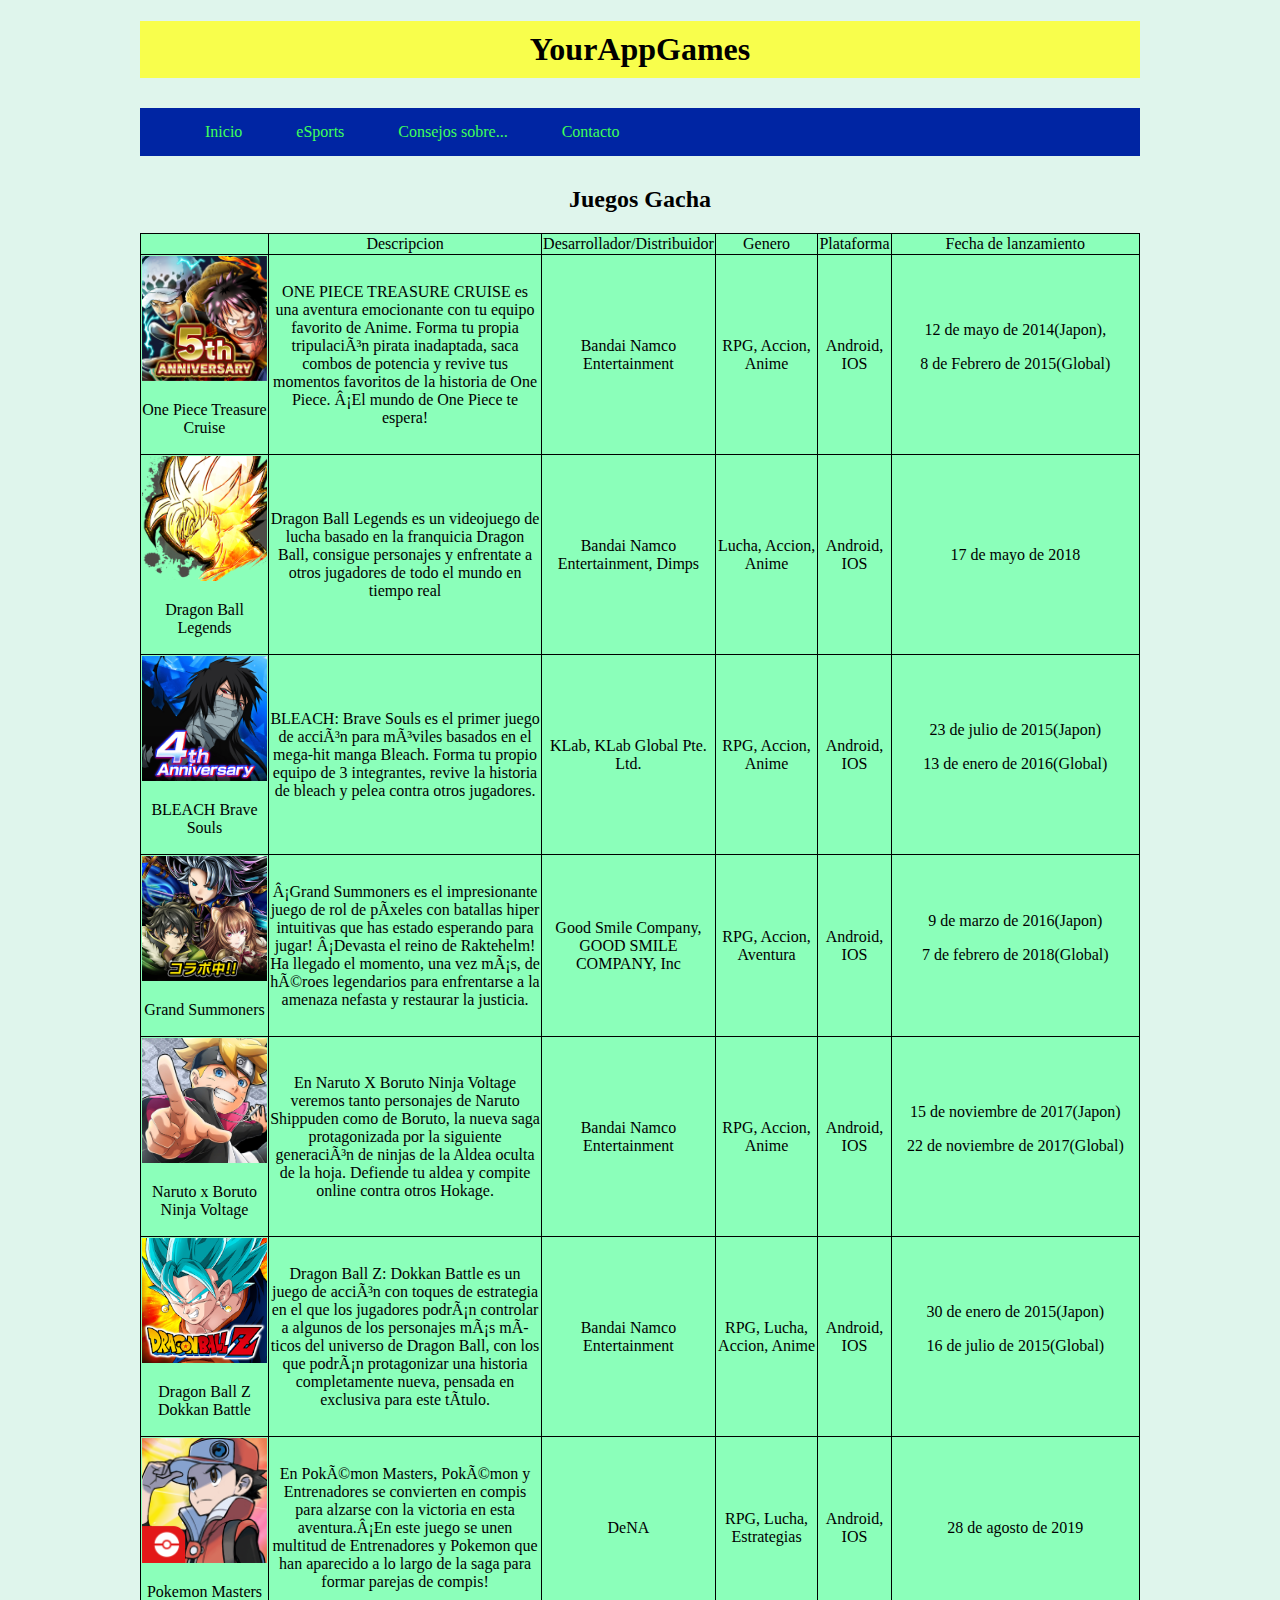
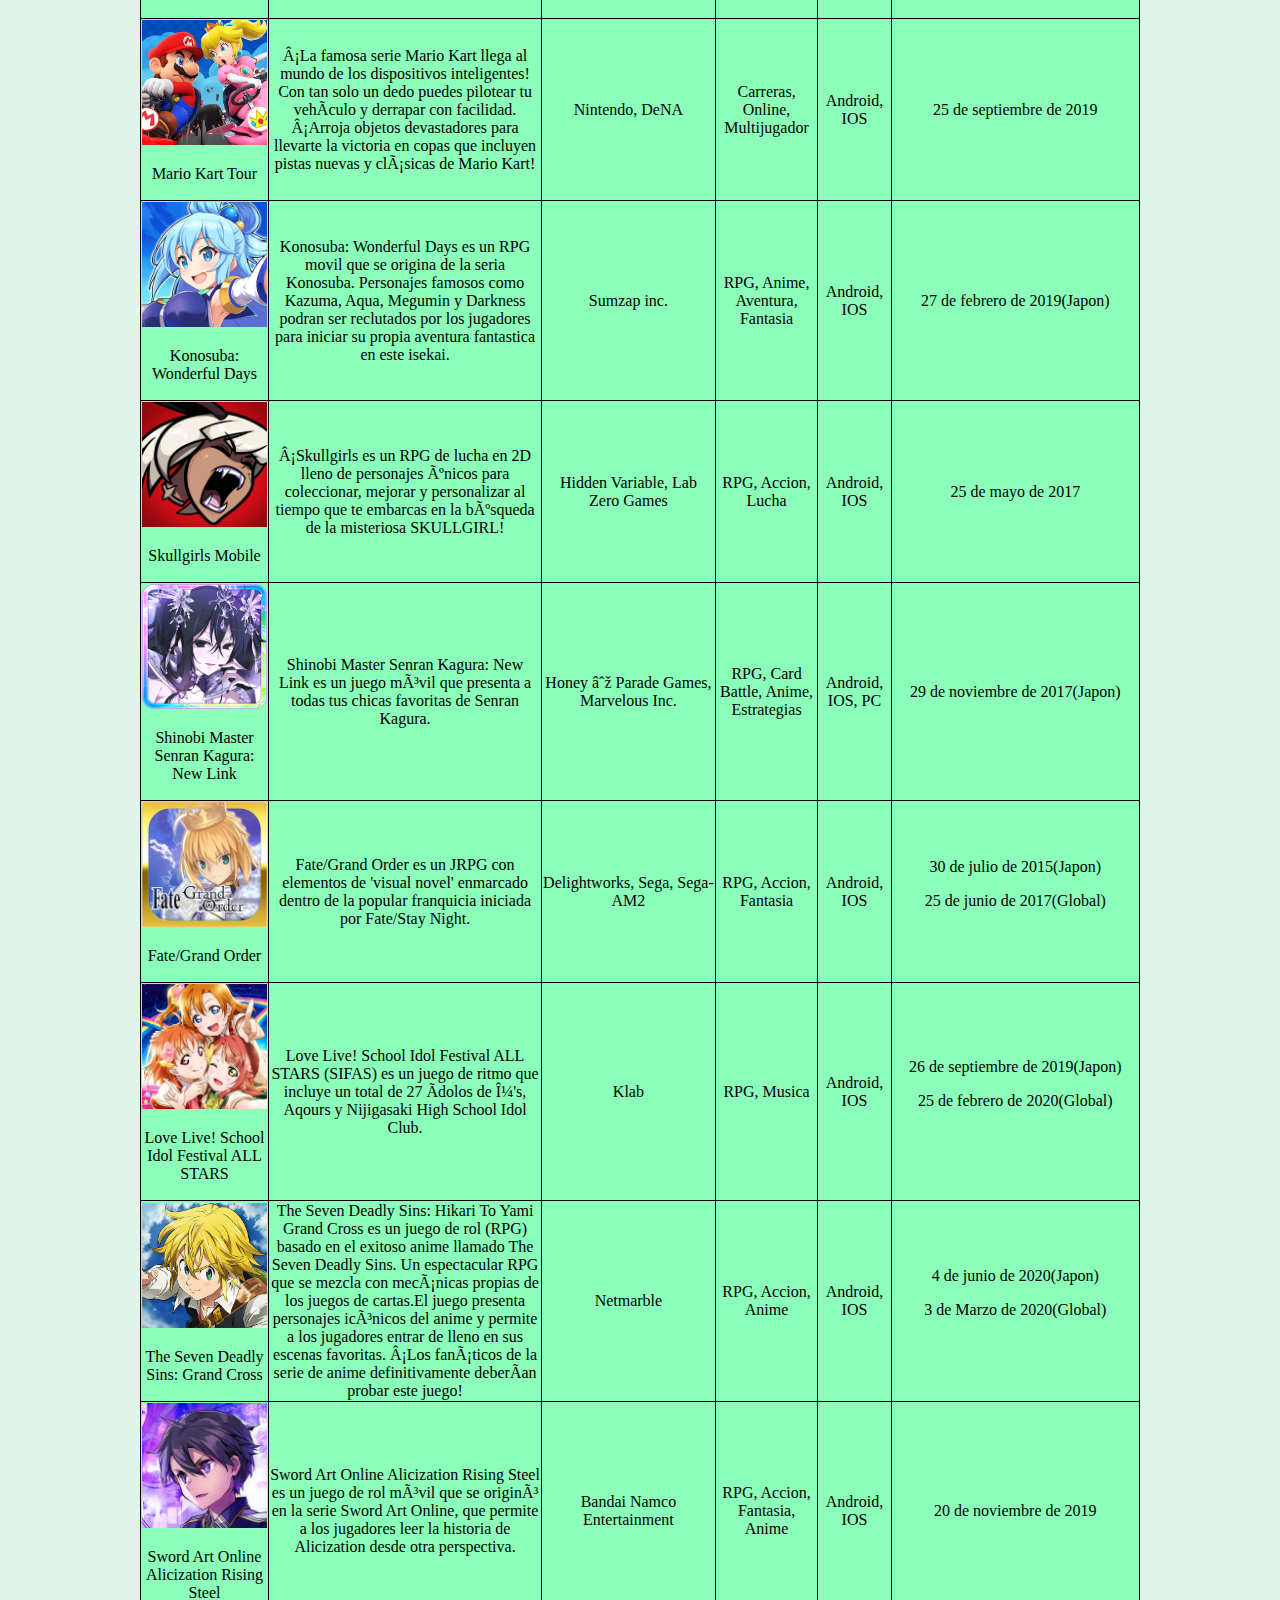
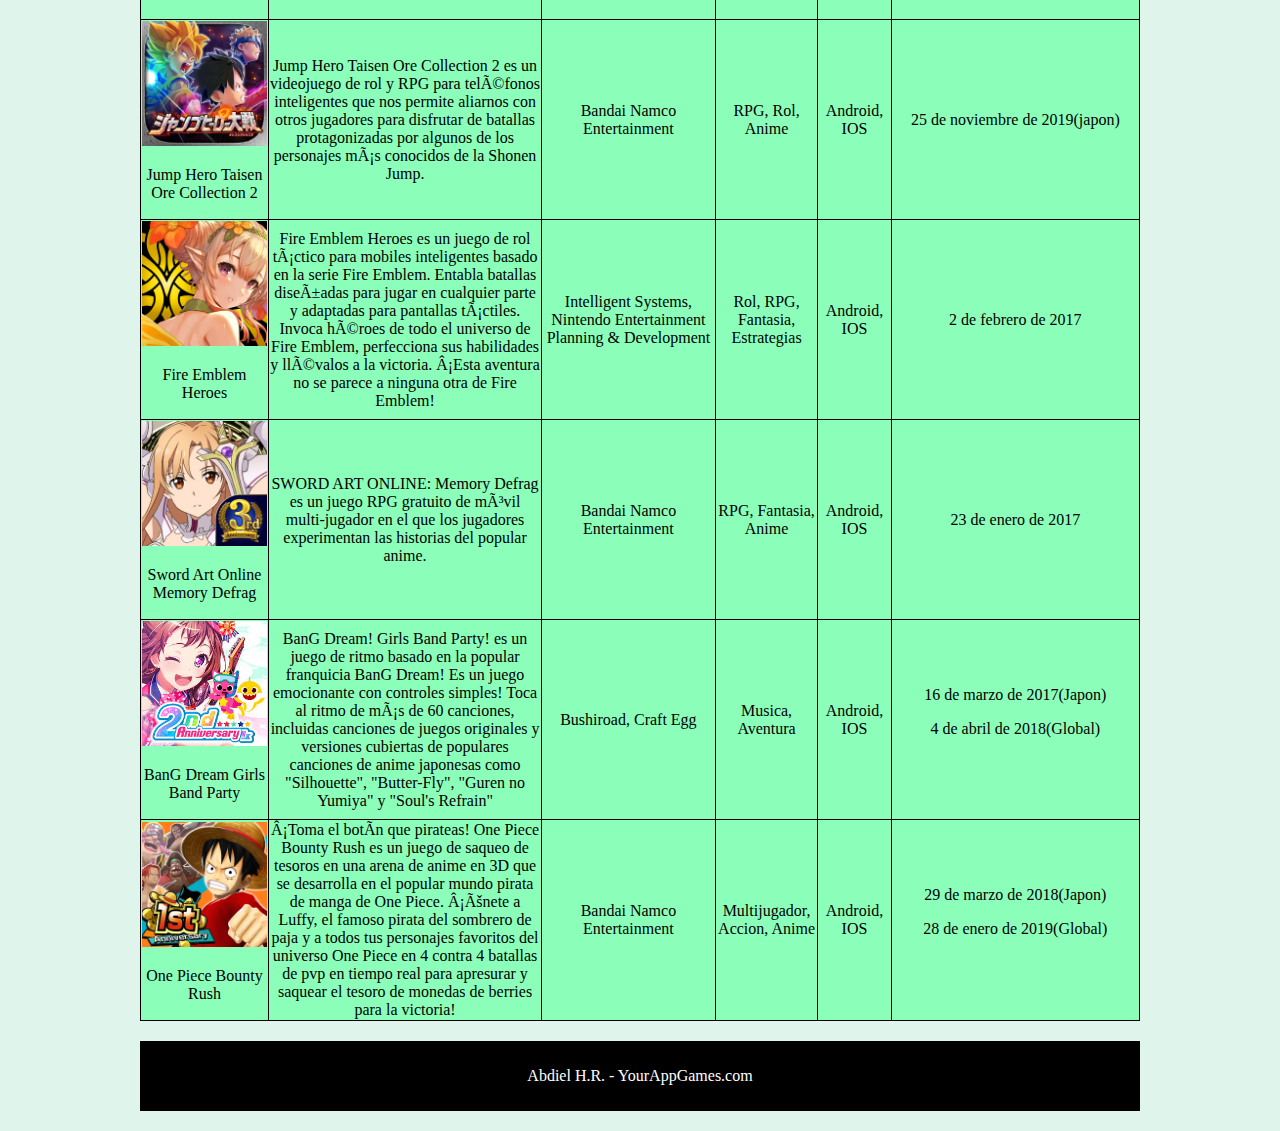
<file: Gacha.html>
<!DOCTYPE html>
<html>
<head>
<metacharset="UTF-8">
<title> Juegos Gacha </title>
<link rel="stylesheet" type="text/css" href="css/estilosgacha.css">
</head>
<body>
<header>
    
	<div id="titulo">
	<h1> YourAppGames </h1>
	</div>
	<nav class="navegacion">
	    <ul class="menu">
		    <li><a href="Pagina.html">Inicio</a></li>
			<li><a href="">eSports</a>
			    <ul class="submenu1">
				    <li><a href="https://es.wikipedia.org/wiki/Deportes_electr%C3%B3nicos">¿Que son los eSports?</a></li>
					<li><a href="https://www.nobbot.com/redes/como-ser-jugador-esports/">¿Como entrar a los eSports?</a></li>
					<li><a href="eSports.html">Juegos relacionados a los eSports</a></li>
				</ul>
			</li>
			<li><a href="">Consejos sobre...</a>
			    <ul class="submenu2">
				    <li><a href="ConsejosGacha.html">Juegos gacha</a></li>
					<li><a href="ConsejosPvP.html">Juegos competitivo</a></li>
				</ul>
			</li>
			<li><a href="">Contacto</a>
			    <ul class="submenu3">
				    <li><a href="https://www.facebook.com/abdiel.hernandezrivero.7">Facebook</a></li>
					<li><a href="https://twitter.com/LancerRox">Twitter</a></li>
				</ul>
			</li>
		</ul>
	</nav>
  </header>
  
 <h2>Juegos Gacha</h2>
 
    <table>
	    <tr>
		    <td width="125px" ></td>
			<td width="275px">Descripcion</td>
			<td width="100px">Desarrollador/Distribuidor</td>
			<td width="100px">Genero</td>
			<td width="50px">Plataforma</td>
			<td width="250px">Fecha de lanzamiento</td>
		</tr>
		<tr>
		    <td><img src="img/OPTC.png" width="125px"><p>One Piece Treasure Cruise</p></td>
			<td>ONE PIECE TREASURE CRUISE es una aventura emocionante con tu equipo favorito de Anime. Forma tu propia tripulación pirata inadaptada, saca combos de potencia y revive tus momentos favoritos de la historia de One Piece. ¡El mundo de One Piece te espera!</td>
			<td>Bandai Namco Entertainment</td>
			<td>RPG, Accion, Anime</td>
			<td>Android, IOS</td>
			<td>12 de mayo de 2014(Japon), <p>8 de Febrero de 2015(Global)</p></td>
		</tr>
		<tr>
		    <td><img src="img/DBL.png" width="125px"><p>Dragon Ball Legends</p></td>
			<td>Dragon Ball Legends es un videojuego de lucha basado en la franquicia Dragon Ball, consigue personajes y enfrentate a otros jugadores de todo el mundo en tiempo real</td>
			<td>Bandai Namco Entertainment, Dimps</td>
			<td>Lucha, Accion, Anime</td>
			<td>Android, IOS</td>
			<td>17 de mayo de 2018</td>
		</tr>
		<tr>
		    <td><img src="img/BBS.png" width="125px"><p>BLEACH Brave Souls</p></td>
			<td>BLEACH: Brave Souls es el primer juego de acción para móviles basados en el mega-hit manga Bleach. Forma tu propio equipo de 3 integrantes, revive la historia de bleach y pelea contra otros jugadores.</td>
			<td> KLab, KLab Global Pte. Ltd.</td>
			<td>RPG, Accion, Anime</td>
			<td>Android, IOS</td>
			<td>23 de julio de 2015(Japon)<p>13 de enero de 2016(Global)</p></td>
		</tr>
		<tr>
		    <td><img src="img/GS.png" width="125px"><p>Grand Summoners</p></td>
			<td>¡Grand Summoners es el impresionante juego de rol de píxeles con batallas hiper intuitivas que has estado esperando para jugar! ¡Devasta el reino de Raktehelm! Ha llegado el momento, una vez más, de héroes legendarios para enfrentarse a la amenaza nefasta y restaurar la justicia.</td>
			<td> Good Smile Company, GOOD SMILE COMPANY, Inc</td>
			<td>RPG, Accion, Aventura</td>
			<td>Android, IOS</td>
			<td>9 de marzo de 2016(Japon)<p>7 de febrero de 2018(Global)</p></td>
		</tr>
		<tr>
		    <td><img src="img/NxBNV.jpg" width="125px"><p>Naruto x Boruto Ninja Voltage</p></td>
			<td>En Naruto X Boruto Ninja Voltage  veremos tanto personajes de Naruto Shippuden como de Boruto, la nueva saga protagonizada por la siguiente generación de ninjas de la Aldea oculta de la hoja. Defiende tu aldea y compite online contra otros Hokage.</td>
			<td>Bandai Namco Entertainment</td>
			<td>RPG, Accion, Anime</td>
			<td>Android, IOS</td>
			<td>15 de noviembre de 2017(Japon)<p>22 de noviembre de 2017(Global)<p></td>
		</tr>
		<tr>
		    <td><img src="img/DBZDB.png" width="125px"><p>Dragon Ball Z Dokkan Battle</p></td>
			<td>Dragon Ball Z: Dokkan Battle es un juego de acción con toques de estrategia en el que los jugadores podrán controlar a algunos de los personajes más míticos del universo de Dragon Ball, con los que podrán protagonizar una historia completamente nueva, pensada en exclusiva para este título.</td>
			<td>Bandai Namco Entertainment</td>
			<td>RPG, Lucha, Accion, Anime</td>
			<td>Android, IOS</td>
			<td>30 de enero de 2015(Japon)<p>16 de julio de 2015(Global)</p></td>
		</tr>
		<tr>
		    <td><img src="img/PM.png" width="125px"><p>Pokemon Masters</p></td>
			<td>En Pokémon Masters, Pokémon y Entrenadores se convierten en compis para alzarse con la victoria en esta aventura.¡En este juego se unen multitud de Entrenadores y Pokemon que han aparecido a lo largo de la saga para formar parejas de compis!</td>
			<td>DeNA</td>
			<td>RPG, Lucha, Estrategias</td>
			<td>Android, IOS</td>
			<td>28 de agosto de 2019</td>
		</tr>
		<tr>
		    <td><img src="img/MKT.jpg" width="125px"><p>Mario Kart Tour</p></td>
			<td>¡La famosa serie Mario Kart llega al mundo de los dispositivos inteligentes! Con tan solo un dedo puedes pilotear tu vehículo y derrapar con facilidad. ¡Arroja objetos devastadores para llevarte la victoria en copas que incluyen pistas nuevas y clásicas de Mario Kart!</td>
			<td>Nintendo, DeNA</td>
			<td>Carreras, Online, Multijugador</td>
			<td>Android, IOS</td>
			<td>25 de septiembre de 2019</td>
		</tr>
		<tr>
		    <td><img src="img/KWD.png" width="125px"><p>Konosuba: Wonderful Days</p></td>
			<td>Konosuba: Wonderful Days es un RPG movil que se origina de la seria Konosuba. Personajes famosos como Kazuma, Aqua, Megumin y Darkness podran ser reclutados por los jugadores para iniciar su propia aventura fantastica en este isekai.</td>
			<td>Sumzap inc.</td>
			<td>RPG, Anime, Aventura, Fantasia</td>
			<td>Android, IOS</td>
			<td>27 de febrero de 2019(Japon)</td>
		</tr>
		<tr>
		    <td><img src="img/SG.jpg" width="125px"><p>Skullgirls Mobile</p></td>
			<td>¡Skullgirls es un RPG de lucha en 2D lleno de personajes únicos para coleccionar, mejorar y personalizar al tiempo que te embarcas en la búsqueda de la misteriosa SKULLGIRL!</td>
			<td> Hidden Variable, Lab Zero Games</td>
			<td>RPG, Accion, Lucha</td>
			<td>Android, IOS</td>
			<td>25 de mayo de 2017</td>
		</tr>
		<tr>
		    <td><img src="img/SKNL.png" width="125px"><p>Shinobi Master Senran Kagura: New Link</p></td>
			<td>Shinobi Master Senran Kagura: New Link es un juego móvil que presenta a todas tus chicas favoritas de Senran Kagura.</td>
			<td> Honey ∞ Parade Games, Marvelous Inc.</td>
			<td>RPG, Card Battle, Anime, Estrategias</td>
			<td>Android, IOS, PC</td>
			<td>29 de noviembre de 2017(Japon)</td>
		</tr>
		<tr>
		    <td><img src="img/FGO.jpg" width="125px"><p>Fate/Grand Order</p></td>
			<td>Fate/Grand Order es un JRPG con elementos de 'visual novel' enmarcado dentro de la popular franquicia iniciada por Fate/Stay Night.</td>
			<td> Delightworks, Sega, Sega-AM2</td>
			<td>RPG, Accion, Fantasia</td>
			<td>Android, IOS</td>
			<td>30 de julio de 2015(Japon)<p>25 de junio de 2017(Global)</p></td>
		</tr>
		<tr>
		    <td><img src="img/LLAS.png" width="125px"><p>Love Live! School Idol Festival ALL STARS</p></td>
			<td>Love Live! School Idol Festival ALL STARS (SIFAS) es un juego de ritmo que incluye un total de 27 ídolos de μ's, Aqours y Nijigasaki High School Idol Club.</td>
			<td>Klab</td>
			<td>RPG, Musica</td>
			<td>Android, IOS</td>
			<td>26 de septiembre de 2019(Japon)<p>25 de febrero de 2020(Global)</p></td>
		</tr>
		<tr>
		    <td><img src="img/NNTGC.png" width="125px"><p>The Seven Deadly Sins: Grand Cross</p></td>
			<td>The Seven Deadly Sins: Hikari To Yami Grand Cross es un juego de rol (RPG) basado en el exitoso anime llamado The Seven Deadly Sins. Un espectacular RPG que se mezcla con mecánicas propias de los juegos de cartas.El juego presenta personajes icónicos del anime y permite a los jugadores entrar de lleno en sus escenas favoritas. ¡Los fanáticos de la serie de anime definitivamente deberían probar este juego!</td>
			<td>Netmarble</td>
			<td>RPG, Accion, Anime</td>
			<td>Android, IOS</td>
			<td>4 de junio de 2020(Japon)<p>3 de Marzo de 2020(Global)</p></td>
		</tr>
		<tr>
		    <td><img src="img/SAOARS.png" width="125px"><p>Sword Art Online Alicization Rising Steel</p></td>
			<td>Sword Art Online Alicization Rising Steel es un juego de rol móvil que se originó en la serie Sword Art Online, que permite a los jugadores leer la historia de Alicization desde otra perspectiva. </td>
			<td>Bandai Namco Entertainment</td>
			<td>RPG, Accion, Fantasia, Anime</td>
			<td>Android, IOS</td>
			<td>20 de noviembre de 2019</td>
		</tr>
		<tr>
		    <td><img src="img/WSJ.png" width="125px"><p>Jump Hero Taisen Ore Collection 2</p></td>
			<td>Jump Hero Taisen Ore Collection 2 es un videojuego de rol y RPG para teléfonos inteligentes que nos permite aliarnos con otros jugadores para disfrutar de batallas protagonizadas por algunos de los personajes más conocidos de la Shonen Jump.</td>
			<td>Bandai Namco Entertainment</td>
			<td>RPG, Rol, Anime</td>
			<td>Android, IOS</td>
			<td>25 de noviembre de 2019(japon)</td>
		</tr>
		<tr>
		    <td><img src="img/FEH.png" width="125px"><p>Fire Emblem Heroes</p></td>
			<td>Fire Emblem Heroes es un juego de rol táctico para mobiles inteligentes basado en la serie Fire Emblem. Entabla batallas diseñadas para jugar en cualquier parte y adaptadas para pantallas táctiles. Invoca héroes de todo el universo de Fire Emblem, perfecciona sus habilidades y llévalos a la victoria. ¡Esta aventura no se parece a ninguna otra de Fire Emblem!</td>
			<td>Intelligent Systems, Nintendo Entertainment Planning & Development</td>
			<td>Rol, RPG, Fantasia, Estrategias</td>
			<td>Android, IOS</td>
			<td>2 de febrero de 2017</td>
		</tr>
		<tr>
		    <td><img src="img/SAOMD.png" width="125px"><p>Sword Art Online Memory Defrag</p></td>
			<td>SWORD ART ONLINE: Memory Defrag es un juego RPG gratuito de móvil multi-jugador en el que los jugadores experimentan las historias del popular anime.</td>
			<td> Bandai Namco Entertainment</td>
			<td>RPG, Fantasia, Anime</td>
			<td>Android, IOS</td>
			<td>23 de enero de 2017</td>
		</tr>
		<tr>
		    <td><img src="img/BDG.jpg" width="125px"><p>BanG Dream Girls Band Party</p></td>
			<td>BanG Dream! Girls Band Party! es un juego de ritmo basado en la popular franquicia BanG Dream! Es un juego emocionante con controles simples! Toca al ritmo de más de 60 canciones, incluidas canciones de juegos originales y versiones cubiertas de populares canciones de anime japonesas como "Silhouette", "Butter-Fly", "Guren no Yumiya" y "Soul's Refrain"</td>
			<td> Bushiroad, Craft Egg</td>
			<td>Musica, Aventura</td>
			<td>Android, IOS</td>
			<td>16 de marzo de 2017(Japon)<p>4 de abril de 2018(Global)</p></td>
		</tr>
		<tr>
		    <td><img src="img/OPBR.png" width="125px"><p>One Piece Bounty Rush</p></td>
			<td>¡Toma el botín que pirateas! One Piece Bounty Rush es un juego de saqueo de tesoros en una arena de anime en 3D que se desarrolla en el popular mundo pirata de manga de One Piece. ¡Únete a Luffy, el famoso pirata del sombrero de paja y a todos tus personajes favoritos del universo One Piece en 4 contra 4 batallas de pvp en tiempo real para apresurar y saquear el tesoro de monedas de berries para la victoria!</td>
			<td>Bandai Namco Entertainment</td>
			<td>Multijugador, Accion, Anime</td>
			<td>Android, IOS</td>
			<td>29 de marzo de 2018(Japon)<p>28 de enero de 2019(Global)</p></td>
		</tr>
	</table>
	<footer>
	  <p>Abdiel H.R. - YourAppGames.com</p>
	</footer>
</body>
</html>
</file>
<file: css/estilos.css>
{
	margin:0;
	padding:0;
}

body {
	background:#DFF5EC;
}

header, .main, footer {
	background:#DFF5EC;
	width: 90%;
	max-width:1000px;
	margin:20px auto;
}

header h1{
	background:#F8FE4C;
	padding:10px 0px;
	text-align:center;
}

.navegacion{
	width: 1000px;
	margin:20px auto;
	background:#0025A3;
}

.navegacion ul{
	list-style: none;
}

.menu > li{
	position: relative;
	display: inline-block;
}

.menu > li > a{
	display: block;
	padding: 15px 20px;
	color: #3FFF59;
	font-family: "Arial Black";
	text-decoration: none;
}

.menu li a:hover{
	background:#FF4F4F;
	transition: all .3s;
}

/*submenu*/

.submenu1{
	position: absolute;
	background:#333333;
	width: 200%;
	visibility: hidden;
	opacity: 0;
	transition: opacity 1.5s;
}

.submenu1 li a{
	display: block;
	padding: 15px;
	color: #fff;
	font-family: "Open sans";
	text-decoration: none;
}

.menu li:hover .submenu1{
	visibility: visible;
	opacity: 1;
}

.submenu2{
	position: absolute;
	background:#333333;
	width: 200%;
	visibility: hidden;
	opacity: 0;
	transition: opacity 1.5s;
}

.submenu2 li a{
	display: block;
	padding: 15px;
	color: #fff;
	font-family: "Open sans";
	text-decoration: none;
}

.menu li:hover .submenu2{
	visibility: visible;
	opacity: 1;
}

.submenu3{
	position: absolute;
	background:#333333;
	width: 200%;
	visibility: hidden;
	opacity: 0;
	transition: opacity 1.5s;
}

.submenu3 li a{
	display: block;
	padding: 15px;
	color: #fff;
	font-family: "Open sans";
	text-decoration: none;
}

.menu li:hover .submenu3{
	visibility: visible;
	opacity: 1;
}

.main .articles{
	width:68.5%;
	margin-right:1.5%;
	float:left;
	background:#DFF5EC;
}

.main .articles article{
	padding:20px;
	background:#ECE3EB;
	margin-bottom: 20px;
}

aside{
	width:30%;
	background:#FFD7FC;
	float:left;
	padding:20px;
	box-sizing:border-box;
}

footer{
	background:#000;
	color:#fff;
	clear:both;
	padding:10px 0px;
	text-align:center;
}
</file>
<file: css/estilospvp.css>
{
	margin:0;
	padding:0;
}

body {
	background:#DFF5EC;
}

header, table, footer{
	background:#DFF5EC;
	width: 90%;
	max-width:1000px;
	margin:20px auto;
}

header h1{
	background:#F8FE4C;
	padding:10px 0px;
	text-align:center;
}

.navegacion{
	width: 1000px;
	margin:30px auto;
	background:#0025A3;
}

.navegacion ul{
	list-style: none;
}

.menu > li{
	position: relative;
	display: inline-block;
}

.menu > li > a{
	display: block;
	padding: 15px 25px;
	color: #3FFF59;
	font-family: "Arial Black";
	text-decoration: none;
}

.menu li a:hover{
	background:#FF4F4F;
	transition: all .3s;
}

/*submenu*/

.submenu1{
	position: absolute;
	background:#333333;
	width: 200%;
	visibility: hidden;
	opacity: 0;
	transition: opacity 1.5s;
}

.submenu1 li a{
	display: block;
	padding: 15px;
	color: #fff;
	font-family: "Open sans";
	text-decoration: none;
}

.menu li:hover .submenu1{
	visibility: visible;
	opacity: 1;
}

.submenu2{
	position: absolute;
	background:#333333;
	width: 200%;
	visibility: hidden;
	opacity: 0;
	transition: opacity 1.5s;
}

.submenu2 li a{
	display: block;
	padding: 15px;
	color: #fff;
	font-family: "Open sans";
	text-decoration: none;
}

.menu li:hover .submenu2{
	visibility: visible;
	opacity: 1;
}

.submenu3{
	position: absolute;
	background:#333333;
	width: 200%;
	visibility: hidden;
	opacity: 0;
	transition: opacity 1.5s;
}

.submenu3 li a{
	display: block;
	padding: 15px;
	color: #fff;
	font-family: "Open sans";
	text-decoration: none;
}

.menu li:hover .submenu3{
	visibility: visible;
	opacity: 1;
}

body h2 {
	text-align:center;
}

table{
	border:1px solid #000;
	border-collapse:collapse;
	text-align:center;
}

table td{
	background: #8BFFBA;
	border:1px solid #000;
}

footer{
	background:#000;
	color:#fff;
	clear:both;
	padding:10px 0px;
	text-align:center;
}
</file>
<file: css/estilosCG.css>
{
	margin:0;
	padding:0;
}

body {
	background:#DFF5EC;
}

header, .main, footer {
	background:#DFF5EC;
	width: 90%;
	max-width:1000px;
	margin:20px auto;
}

header h1{
	background:#F8FE4C;
	padding:10px 0px;
	text-align:center;
}

.navegacion{
	width: 1000px;
	margin:20px auto;
	background:#0025A3;
}

.navegacion ul{
	list-style: none;
}

.menu > li{
	position: relative;
	display: inline-block;
}

.menu > li > a{
	display: block;
	padding: 15px 20px;
	color: #3FFF59;
	font-family: "Arial Black";
	text-decoration: none;
}

.menu li a:hover{
	background:#FF4F4F;
	transition: all .3s;
}

/*submenu*/

.submenu1{
	position: absolute;
	background:#333333;
	width: 200%;
	visibility: hidden;
	opacity: 0;
	transition: opacity 1.5s;
}

.submenu1 li a{
	display: block;
	padding: 15px;
	color: #fff;
	font-family: "Open sans";
	text-decoration: none;
}

.menu li:hover .submenu1{
	visibility: visible;
	opacity: 1;
}

.submenu2{
	position: absolute;
	background:#333333;
	width: 200%;
	visibility: hidden;
	opacity: 0;
	transition: opacity 1.5s;
}

.submenu2 li a{
	display: block;
	padding: 15px;
	color: #fff;
	font-family: "Open sans";
	text-decoration: none;
}

.menu li:hover .submenu2{
	visibility: visible;
	opacity: 1;
}

.submenu3{
	position: absolute;
	background:#333333;
	width: 200%;
	visibility: hidden;
	opacity: 0;
	transition: opacity 1.5s;
}

.submenu3 li a{
	display: block;
	padding: 15px;
	color: #fff;
	font-family: "Open sans";
	text-decoration: none;
}

.menu li:hover .submenu3{
	visibility: visible;
	opacity: 1;
}

.main .articles{
	width:68.5%;
	margin-right:1.5%;
	float:left;
	background:#DFF5EC;
}

.main .articles article{
	padding:20px;
	background:#FFF38B;
	margin-bottom: 20px;
}

aside{
	width:30%;
	background:#FFD7FC;
	float:left;
	padding:20px;
	box-sizing:border-box;
}

footer{
	background:#000;
	color:#fff;
	clear:both;
	padding:10px 0px;
	text-align:center;
}
</file>
<file: css/estilosCC.css>
{
	margin:0;
	padding:0;
}

body {
	background:#DFF5EC;
}

header, .main, footer {
	background:#DFF5EC;
	width: 90%;
	max-width:1000px;
	margin:20px auto;
}

header h1{
	background:#F8FE4C;
	padding:10px 0px;
	text-align:center;
}

.navegacion{
	width: 1000px;
	margin:20px auto;
	background:#0025A3;
}

.navegacion ul{
	list-style: none;
}

.menu > li{
	position: relative;
	display: inline-block;
}

.menu > li > a{
	display: block;
	padding: 15px 20px;
	color: #3FFF59;
	font-family: "Arial Black";
	text-decoration: none;
}

.menu li a:hover{
	background:#FF4F4F;
	transition: all .3s;
}

/*submenu*/

.submenu1{
	position: absolute;
	background:#333333;
	width: 200%;
	visibility: hidden;
	opacity: 0;
	transition: opacity 1.5s;
}

.submenu1 li a{
	display: block;
	padding: 15px;
	color: #fff;
	font-family: "Open sans";
	text-decoration: none;
}

.menu li:hover .submenu1{
	visibility: visible;
	opacity: 1;
}

.submenu2{
	position: absolute;
	background:#333333;
	width: 200%;
	visibility: hidden;
	opacity: 0;
	transition: opacity 1.5s;
}

.submenu2 li a{
	display: block;
	padding: 15px;
	color: #fff;
	font-family: "Open sans";
	text-decoration: none;
}

.menu li:hover .submenu2{
	visibility: visible;
	opacity: 1;
}

.submenu3{
	position: absolute;
	background:#333333;
	width: 200%;
	visibility: hidden;
	opacity: 0;
	transition: opacity 1.5s;
}

.submenu3 li a{
	display: block;
	padding: 15px;
	color: #fff;
	font-family: "Open sans";
	text-decoration: none;
}

.menu li:hover .submenu3{
	visibility: visible;
	opacity: 1;
}

.main .articles{
	width:68.5%;
	margin-right:1.5%;
	float:left;
	background:#DFF5EC;
}

.main .articles article{
	padding:20px;
	background:#FFF38B;
	margin-bottom: 20px;
}

aside{
	width:30%;
	background:#FFD7FC;
	float:left;
	padding:20px;
	box-sizing:border-box;
}

footer{
	background:#000;
	color:#fff;
	clear:both;
	padding:10px 0px;
	text-align:center;
}
</file>
<file: css/estiloseS.css>
{
	margin:0;
	padding:0;
}

body {
	background:#DFF5EC;
}

header, table, footer{
	background:#DFF5EC;
	width: 90%;
	max-width:1000px;
	margin:20px auto;
}

header h1{
	background:#F8FE4C;
	padding:10px 0px;
	text-align:center;
}

.navegacion{
	width: 1000px;
	margin:30px auto;
	background:#0025A3;
}

.navegacion ul{
	list-style: none;
}

.menu > li{
	position: relative;
	display: inline-block;
}

.menu > li > a{
	display: block;
	padding: 15px 25px;
	color: #3FFF59;
	font-family: "Arial Black";
	text-decoration: none;
}

.menu li a:hover{
	background:#FF4F4F;
	transition: all .3s;
}

/*submenu*/

.submenu1{
	position: absolute;
	background:#333333;
	width: 200%;
	visibility: hidden;
	opacity: 0;
	transition: opacity 1.5s;
}

.submenu1 li a{
	display: block;
	padding: 15px;
	color: #fff;
	font-family: "Open sans";
	text-decoration: none;
}

.menu li:hover .submenu1{
	visibility: visible;
	opacity: 1;
}

.submenu2{
	position: absolute;
	background:#333333;
	width: 200%;
	visibility: hidden;
	opacity: 0;
	transition: opacity 1.5s;
}

.submenu2 li a{
	display: block;
	padding: 15px;
	color: #fff;
	font-family: "Open sans";
	text-decoration: none;
}

.menu li:hover .submenu2{
	visibility: visible;
	opacity: 1;
}

.submenu3{
	position: absolute;
	background:#333333;
	width: 200%;
	visibility: hidden;
	opacity: 0;
	transition: opacity 1.5s;
}

.submenu3 li a{
	display: block;
	padding: 15px;
	color: #fff;
	font-family: "Open sans";
	text-decoration: none;
}

.menu li:hover .submenu3{
	visibility: visible;
	opacity: 1;
}

body h2 {
	text-align:center;
}

table{
	border:1px solid #000;
	border-collapse:collapse;
	text-align:center;
}

table td{
	background: #8BFFBA;
	border:1px solid #000;
}

footer{
	background:#000;
	color:#fff;
	clear:both;
	padding:10px 0px;
	text-align:center;
}
</file>
<file: css/estilosgacha.css>
{
	margin:0;
	padding:0;
}

body {
	background:#DFF5EC;
}

header, table, footer{
	background:#DFF5EC;
	width: 90%;
	max-width:1000px;
	margin:20px auto;
}

header h1{
	background:#F8FE4C;
	padding:10px 0px;
	text-align:center;
}

.navegacion{
	width: 1000px;
	margin:30px auto;
	background:#0025A3;
}

.navegacion ul{
	list-style: none;
}

.menu > li{
	position: relative;
	display: inline-block;
}

.menu > li > a{
	display: block;
	padding: 15px 25px;
	color: #3FFF59;
	font-family: "Arial Black";
	text-decoration: none;
}

.menu li a:hover{
	background:#FF4F4F;
	transition: all .3s;
}

/*submenu*/

.submenu1{
	position: absolute;
	background:#333333;
	width: 200%;
	visibility: hidden;
	opacity: 0;
	transition: opacity 1.5s;
}

.submenu1 li a{
	display: block;
	padding: 15px;
	color: #fff;
	font-family: "Open sans";
	text-decoration: none;
}

.menu li:hover .submenu1{
	visibility: visible;
	opacity: 1;
}

.submenu2{
	position: absolute;
	background:#333333;
	width: 200%;
	visibility: hidden;
	opacity: 0;
	transition: opacity 1.5s;
}

.submenu2 li a{
	display: block;
	padding: 15px;
	color: #fff;
	font-family: "Open sans";
	text-decoration: none;
}

.menu li:hover .submenu2{
	visibility: visible;
	opacity: 1;
}

.submenu3{
	position: absolute;
	background:#333333;
	width: 200%;
	visibility: hidden;
	opacity: 0;
	transition: opacity 1.5s;
}

.submenu3 li a{
	display: block;
	padding: 15px;
	color: #fff;
	font-family: "Open sans";
	text-decoration: none;
}

.menu li:hover .submenu3{
	visibility: visible;
	opacity: 1;
}

body h2 {
	text-align:center;
}

table{
	border:1px solid #000;
	border-collapse:collapse;
	text-align:center;
}

table td{
	background: #8BFFBA;
	border:1px solid #000;
}

footer{
	background:#000;
	color:#fff;
	clear:both;
	padding:10px 0px;
	text-align:center;
}
</file>
